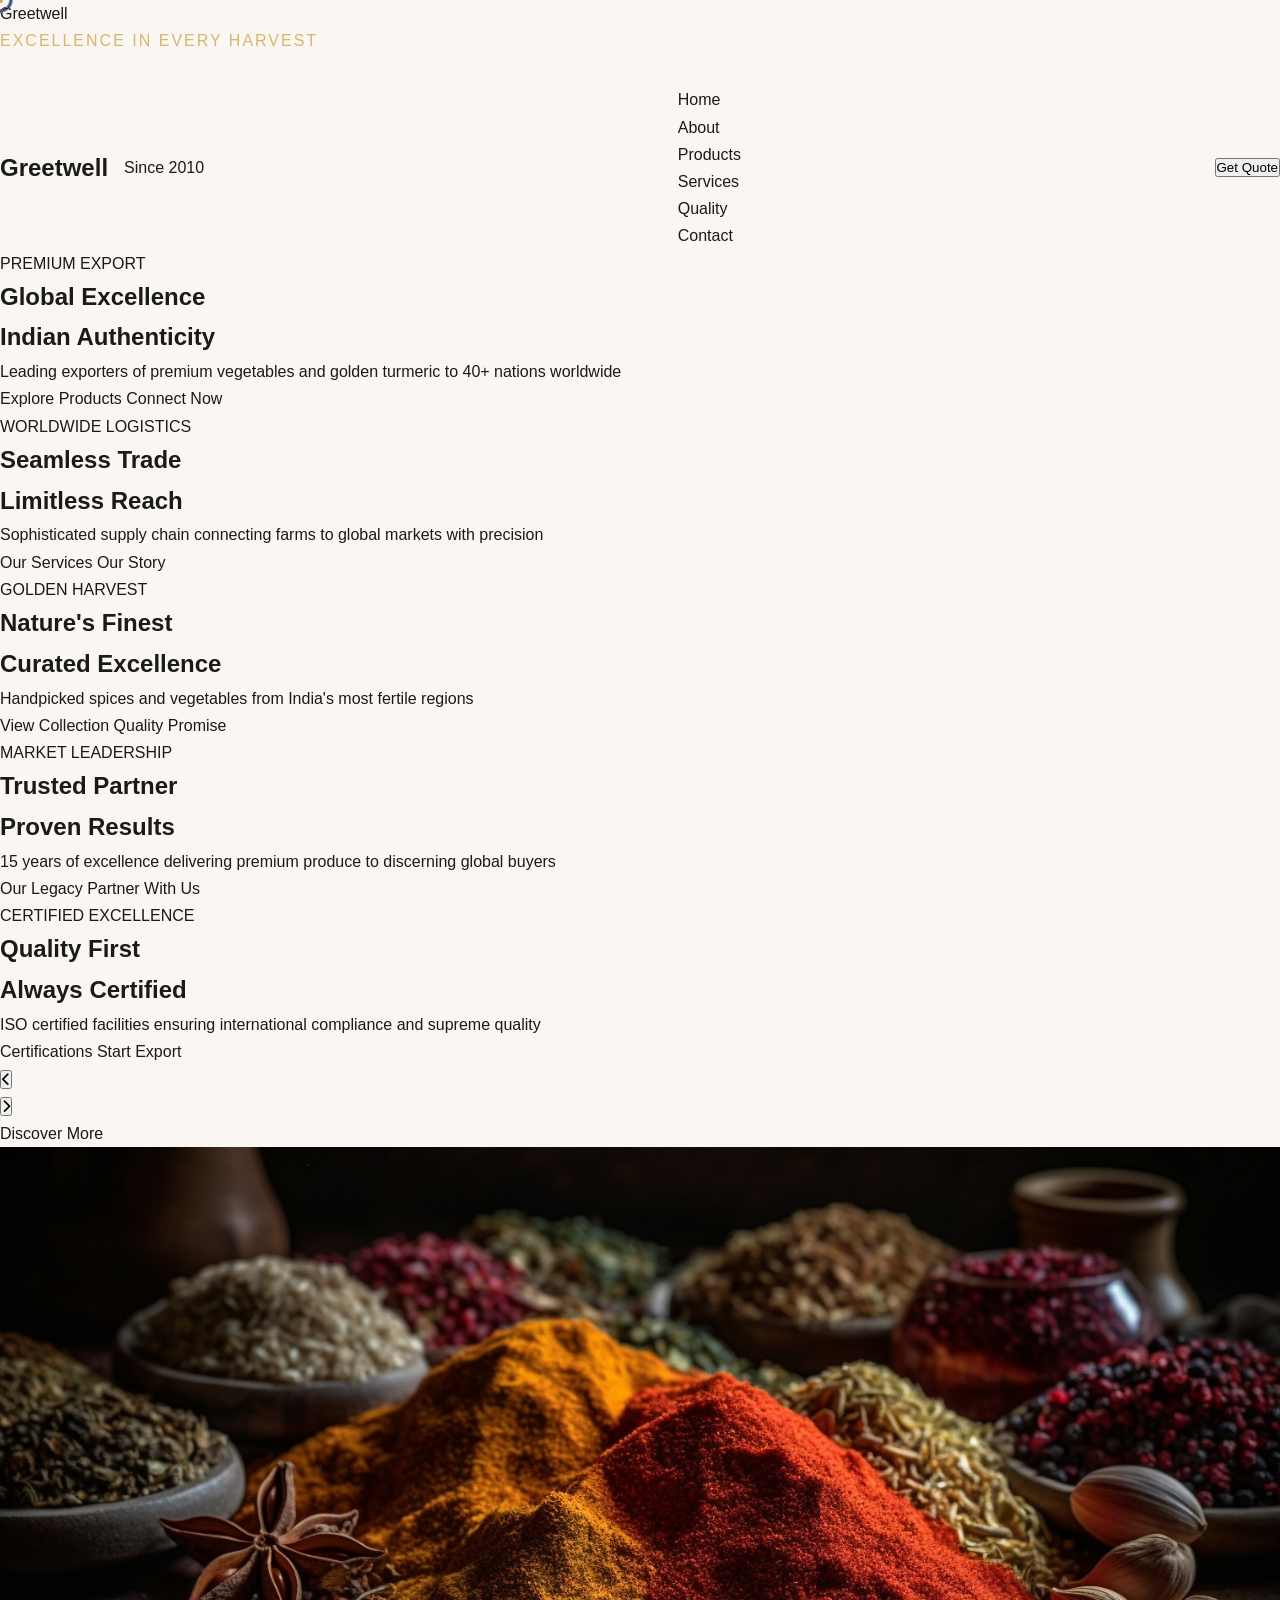
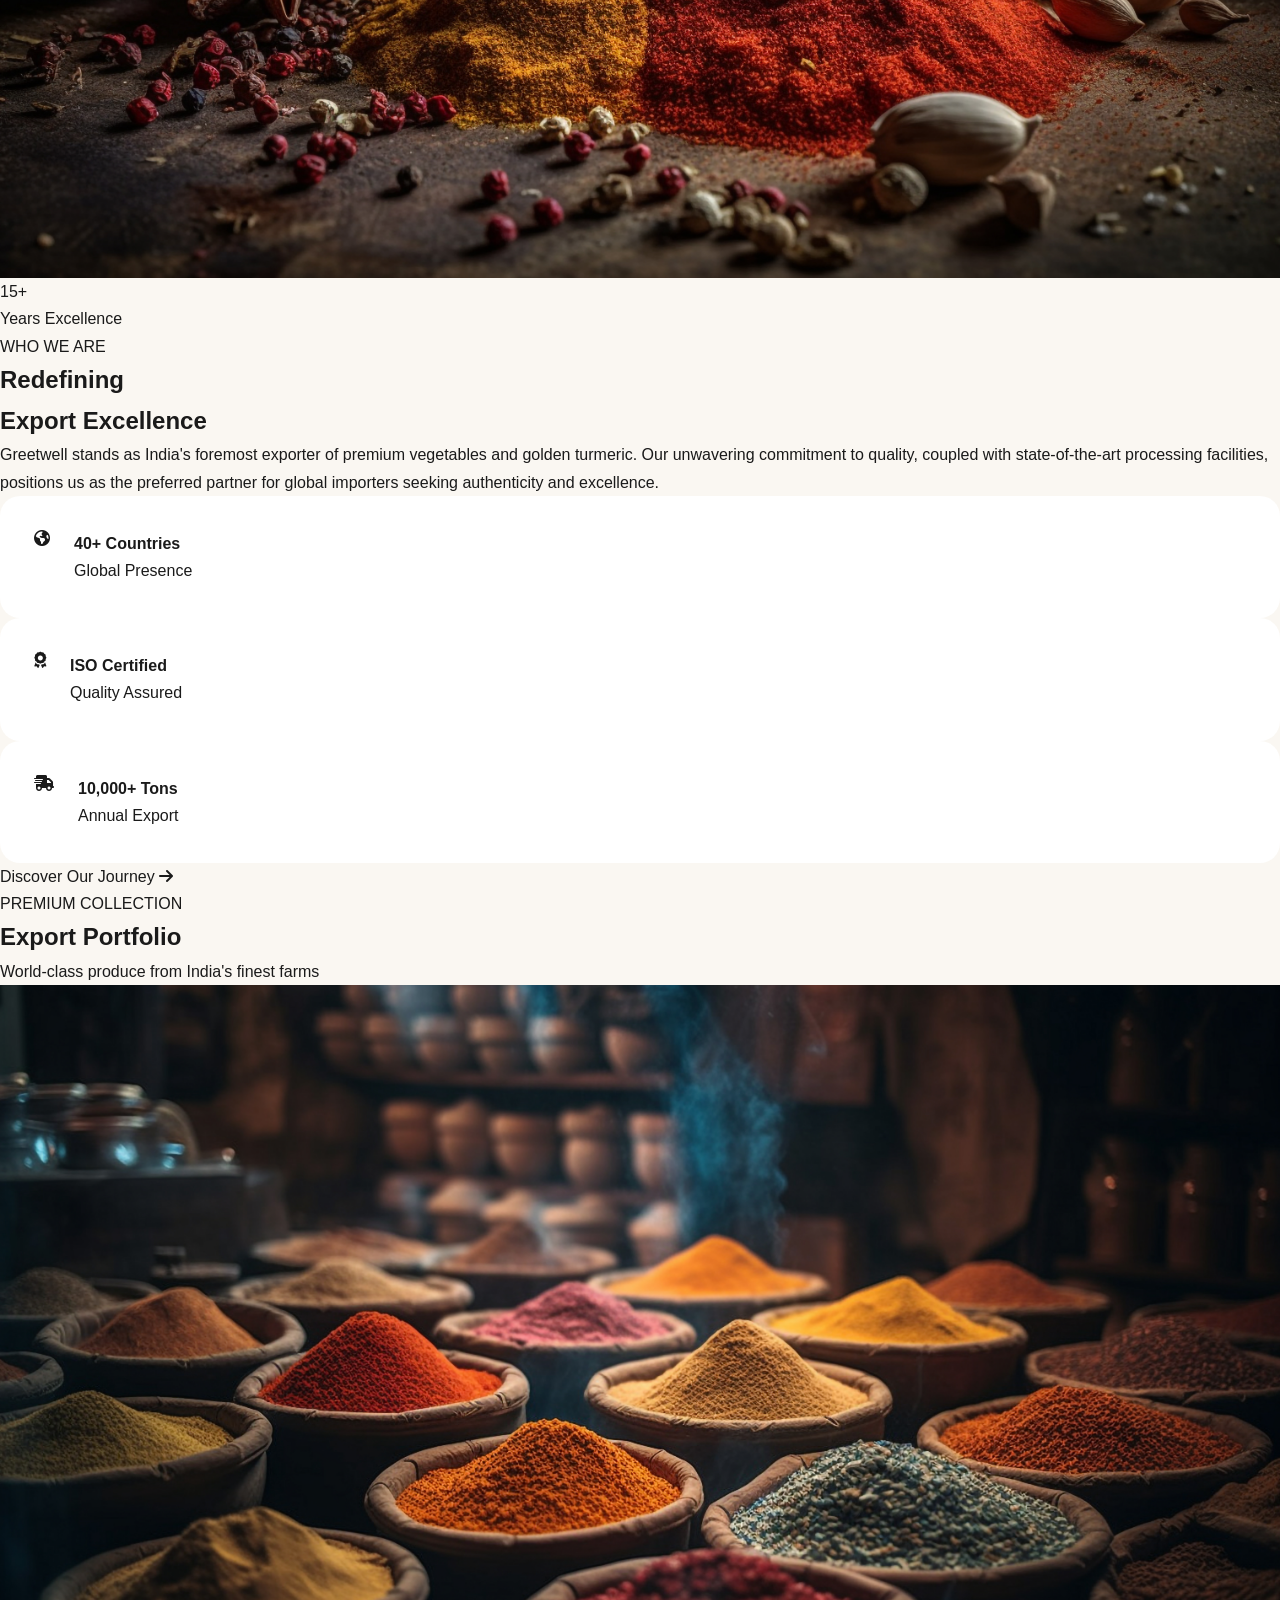
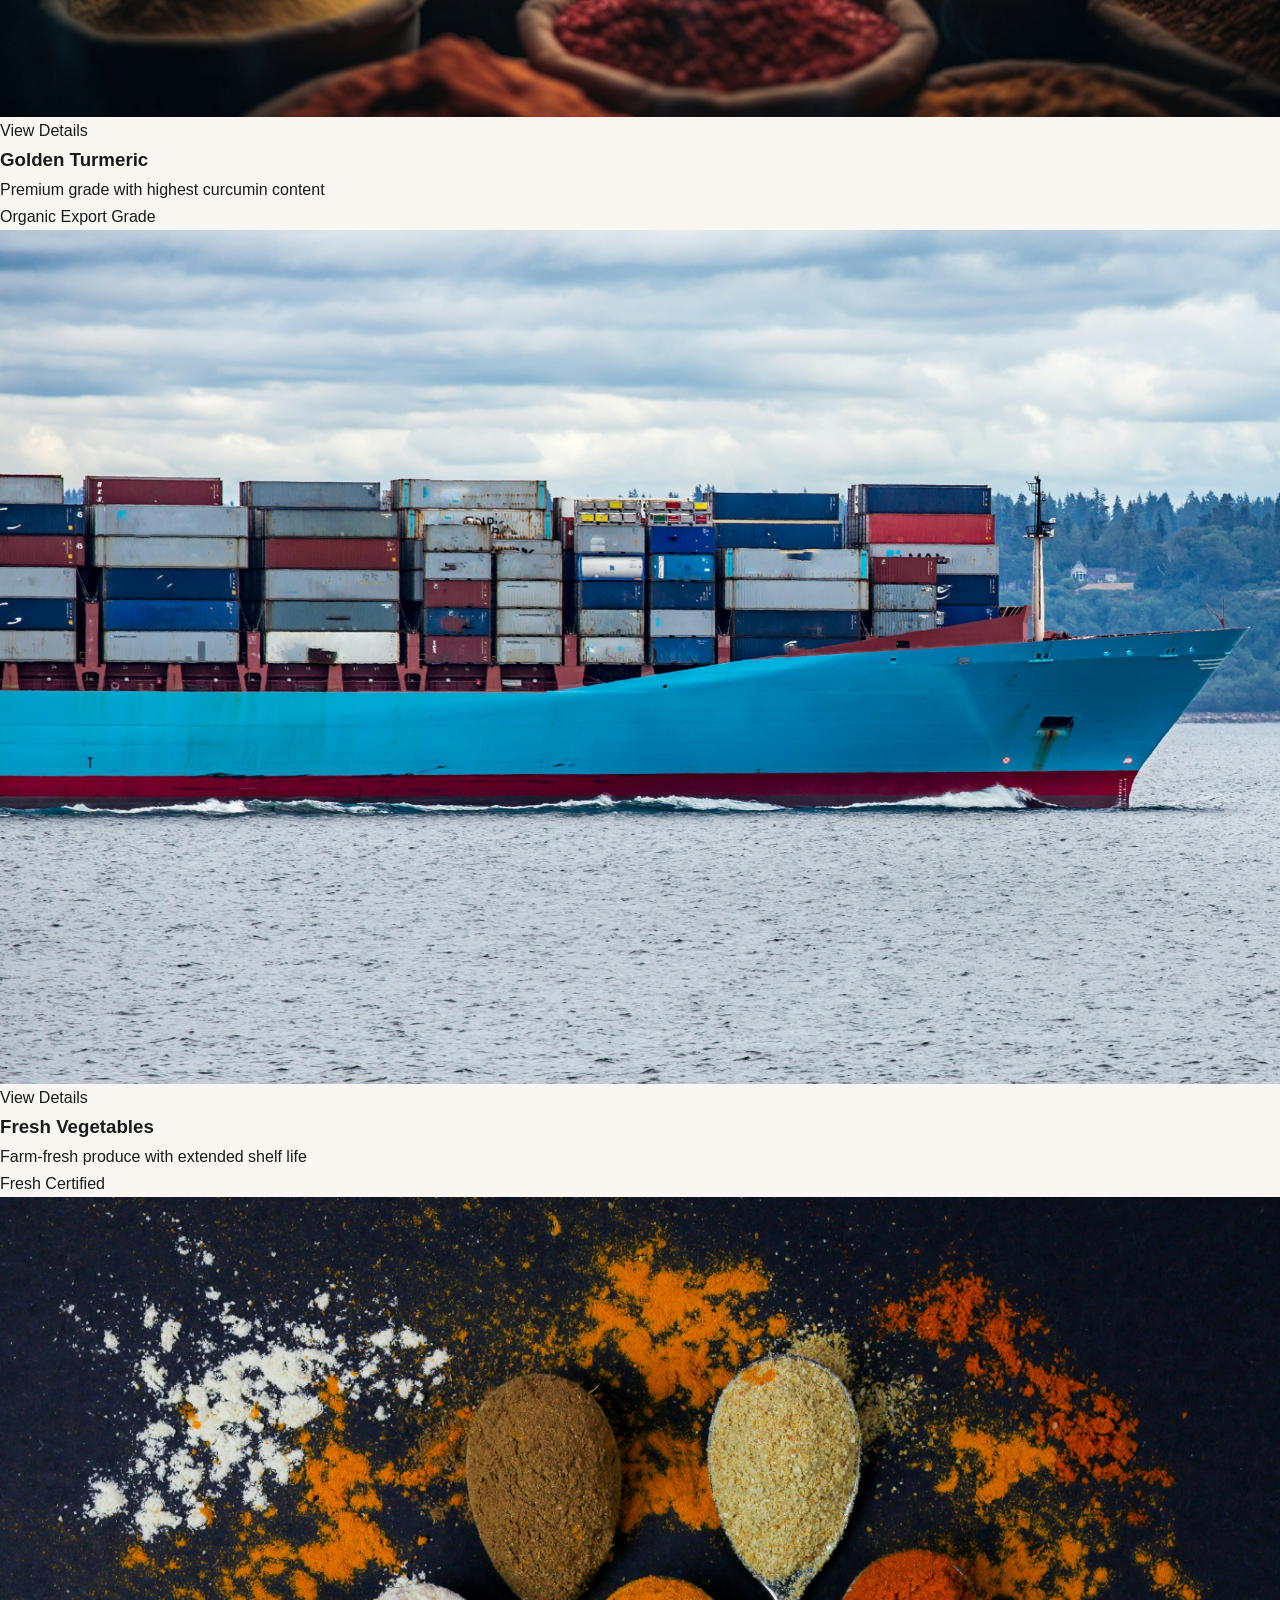
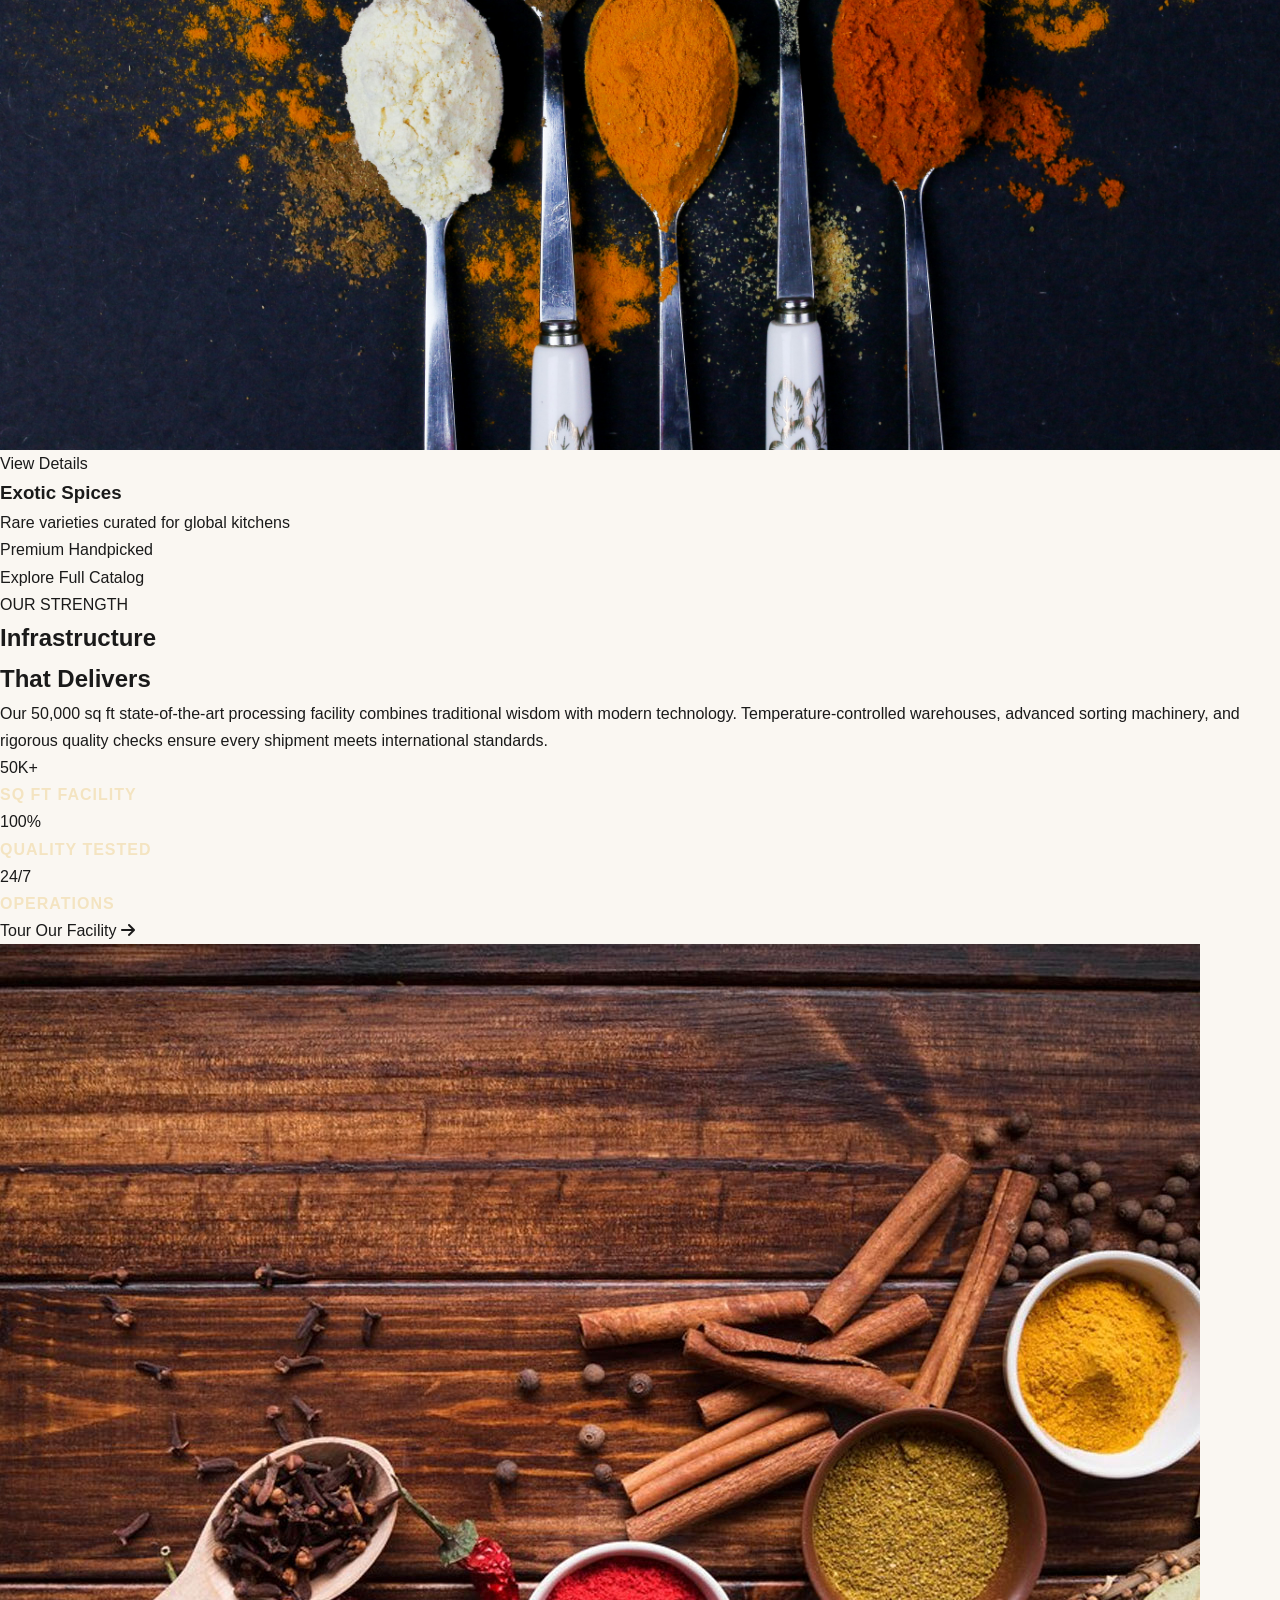
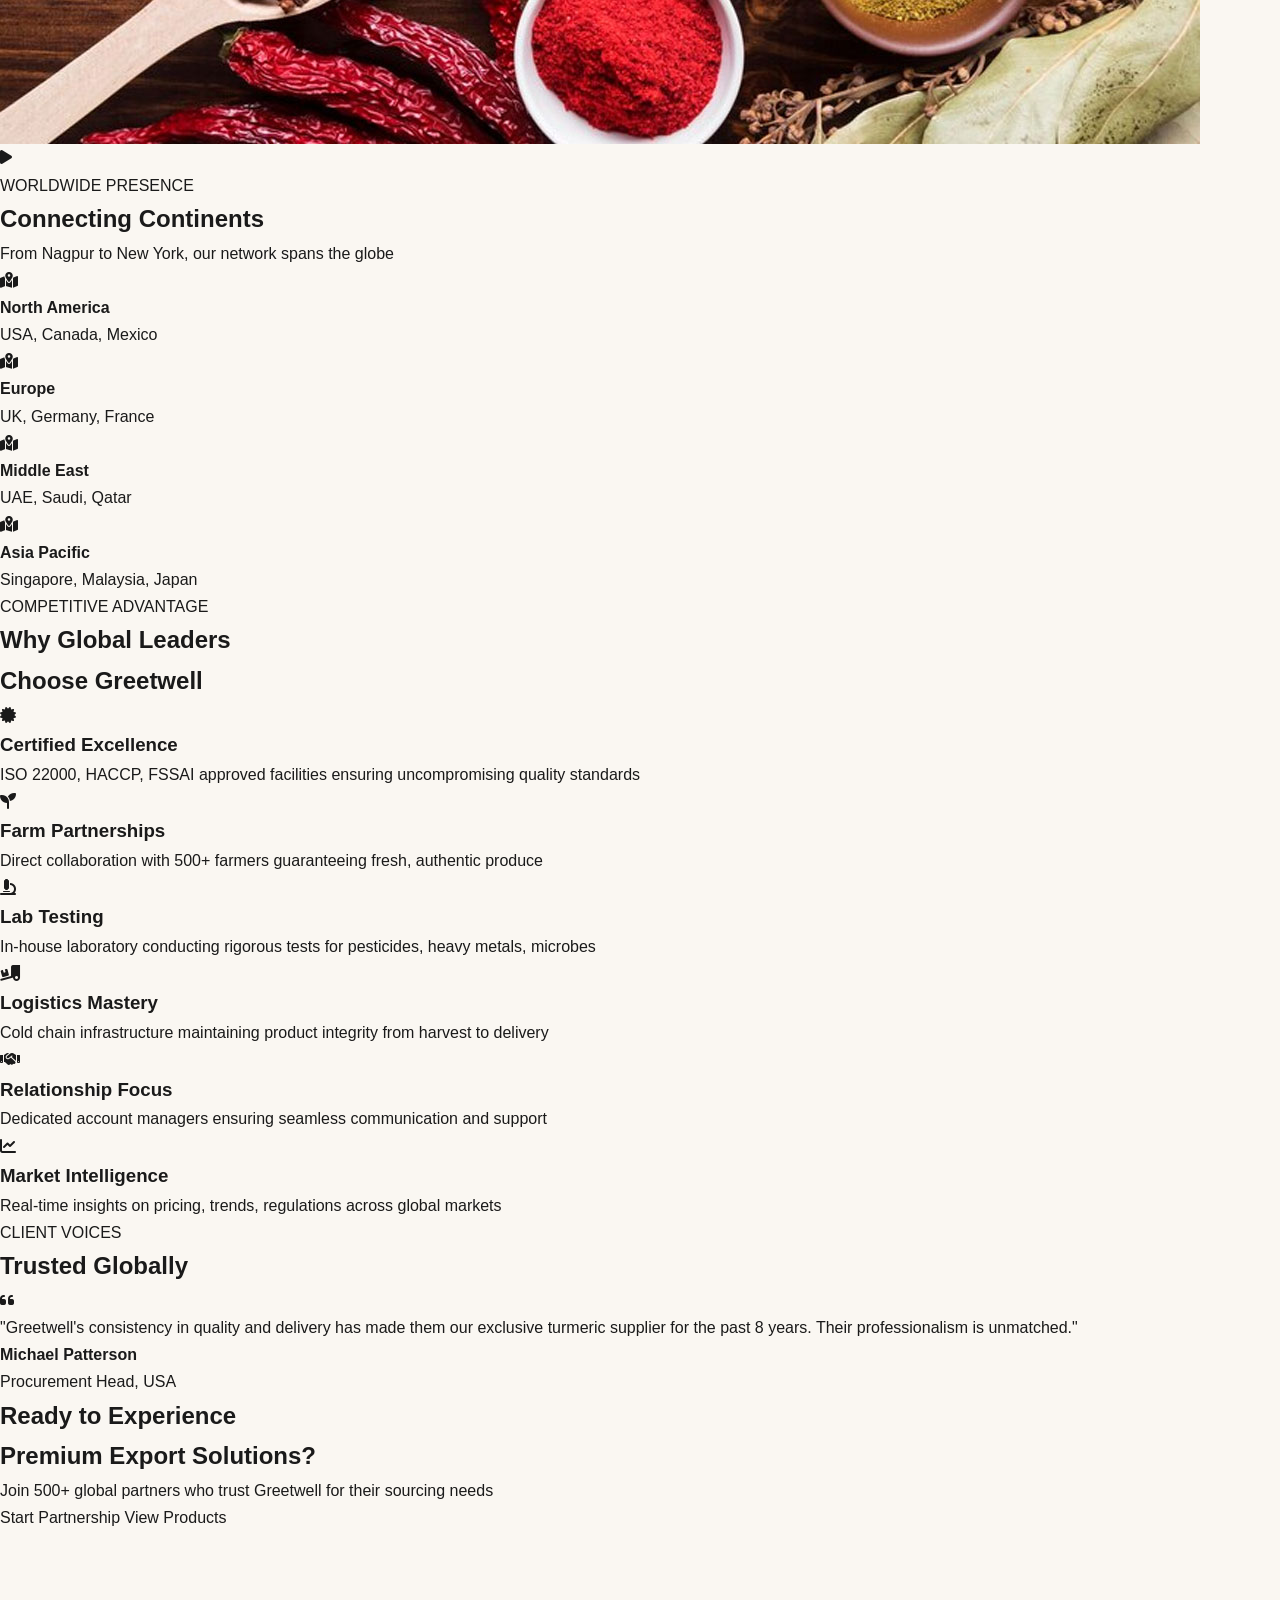
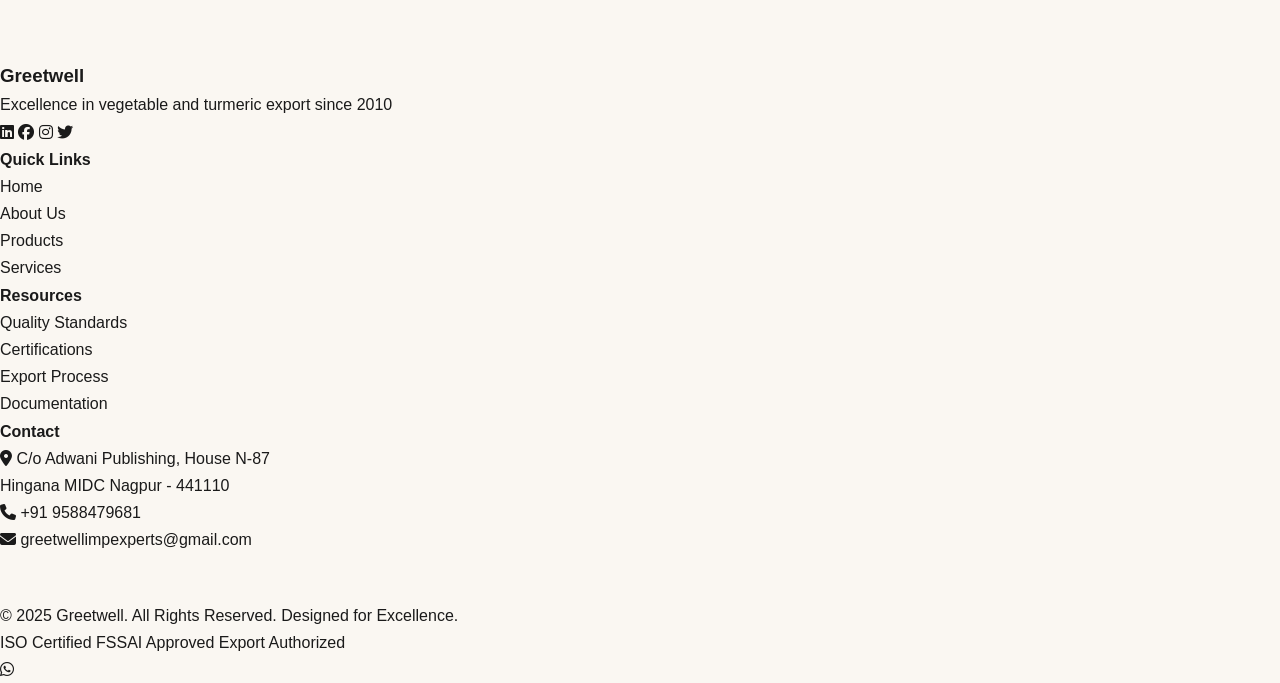
<file: index.html>
<!DOCTYPE html>
<html lang="en">
<head>
    <meta charset="UTF-8">
    <meta name="viewport" content="width=device-width, initial-scale=1.0">
    <title>Greetwell - Premium Vegetables & Turmeric Export</title>
    <link rel="preconnect" href="https://fonts.googleapis.com">
    <link rel="preconnect" href="https://fonts.gstatic.com" crossorigin>
    <link href="https://fonts.googleapis.com/css2?family=Cinzel:wght@400;500;600;700;800;900&family=Raleway:wght@200;300;400;500;600;700;800;900&family=Libre+Baskerville:wght@400;700&family=Philosopher:wght@400;700&display=swap" rel="stylesheet">
    <link rel="stylesheet" href="https://cdnjs.cloudflare.com/ajax/libs/font-awesome/6.4.0/css/all.min.css">
    <link rel="stylesheet" href="style.css">
</head>
<body>

    <!-- Elegant Preloader -->
    <div class="elegant-preloader">
        <div class="preloader-ring"></div>
        <div class="preloader-logo">Greetwell</div>
        <div class="preloader-tagline">Excellence in Every Harvest</div>
    </div>

    <!-- Premium Navigation -->
    <nav class="premium-nav">
        <div class="nav-wrapper">
            <div class="brand-logo">
                <h1>Greetwell</h1>
                <span class="logo-accent">Since 2010</span>
            </div>

            <ul class="main-navigation">
                <li><a href="index.html" class="nav-item active">Home</a></li>
                <li><a href="about.html" class="nav-item">About</a></li>
                <li><a href="products.html" class="nav-item">Products</a></li>
                <li><a href="services.html" class="nav-item">Services</a></li>
                <li><a href="quality.html" class="nav-item">Quality</a></li>
                <li><a href="contact.html" class="nav-item">Contact</a></li>
            </ul>

            <div class="nav-actions">
                <button class="quote-btn">Get Quote</button>
                <div class="menu-toggle">
                    <span></span>
                    <span></span>
                    <span></span>
                </div>
            </div>
        </div>
    </nav>

    <!-- Hero Section with Auto-Zoom Slider -->
    <section class="hero-master">
        <div class="hero-slides-container">
            <div class="hero-slide active" data-slide="1">
                <div class="slide-bg" style="background-image: url('image1.jpg');"></div>
                <div class="hero-overlay"></div>
                <div class="hero-content-box">
                    <div class="hero-label">PREMIUM EXPORT</div>
                    <h1 class="hero-headline">Global Excellence<br>Indian Authenticity</h1>
                    <p class="hero-subline">Leading exporters of premium vegetables and golden turmeric to 40+ nations worldwide</p>
                    <div class="hero-cta">
                        <a href="products.html" class="btn-primary">Explore Products</a>
                        <a href="contact.html" class="btn-outline">Connect Now</a>
                    </div>
                </div>
            </div>

            <div class="hero-slide" data-slide="2">
                <div class="slide-bg" style="background-image: url('image2.jpg');"></div>
                <div class="hero-overlay"></div>
                <div class="hero-content-box">
                    <div class="hero-label">WORLDWIDE LOGISTICS</div>
                    <h1 class="hero-headline">Seamless Trade<br>Limitless Reach</h1>
                    <p class="hero-subline">Sophisticated supply chain connecting farms to global markets with precision</p>
                    <div class="hero-cta">
                        <a href="services.html" class="btn-primary">Our Services</a>
                        <a href="about.html" class="btn-outline">Our Story</a>
                    </div>
                </div>
            </div>

            <div class="hero-slide" data-slide="3">
                <div class="slide-bg" style="background-image: url('image3.jpg');"></div>
                <div class="hero-overlay"></div>
                <div class="hero-content-box">
                    <div class="hero-label">GOLDEN HARVEST</div>
                    <h1 class="hero-headline">Nature's Finest<br>Curated Excellence</h1>
                    <p class="hero-subline">Handpicked spices and vegetables from India's most fertile regions</p>
                    <div class="hero-cta">
                        <a href="products.html" class="btn-primary">View Collection</a>
                        <a href="quality.html" class="btn-outline">Quality Promise</a>
                    </div>
                </div>
            </div>

            <div class="hero-slide" data-slide="4">
                <div class="slide-bg" style="background-image: url('image4.jpg');"></div>
                <div class="hero-overlay"></div>
                <div class="hero-content-box">
                    <div class="hero-label">MARKET LEADERSHIP</div>
                    <h1 class="hero-headline">Trusted Partner<br>Proven Results</h1>
                    <p class="hero-subline">15 years of excellence delivering premium produce to discerning global buyers</p>
                    <div class="hero-cta">
                        <a href="about.html" class="btn-primary">Our Legacy</a>
                        <a href="contact.html" class="btn-outline">Partner With Us</a>
                    </div>
                </div>
            </div>

            <div class="hero-slide" data-slide="5">
                <div class="slide-bg" style="background-image: url('image5.jpg');"></div>
                <div class="hero-overlay"></div>
                <div class="hero-content-box">
                    <div class="hero-label">CERTIFIED EXCELLENCE</div>
                    <h1 class="hero-headline">Quality First<br>Always Certified</h1>
                    <p class="hero-subline">ISO certified facilities ensuring international compliance and supreme quality</p>
                    <div class="hero-cta">
                        <a href="quality.html" class="btn-primary">Certifications</a>
                        <a href="contact.html" class="btn-outline">Start Export</a>
                    </div>
                </div>
            </div>
        </div>

        <div class="hero-controls">
            <button class="hero-control prev"><i class="fas fa-chevron-left"></i></button>
            <div class="slide-indicators"></div>
            <button class="hero-control next"><i class="fas fa-chevron-right"></i></button>
        </div>

        <div class="scroll-discover">
            <span>Discover More</span>
            <div class="scroll-arrow"></div>
        </div>
    </section>

    <!-- Split Section: Image + Text -->
    <section class="split-section left-image">
        <div class="split-image" data-aos="fade-right">
            <img src="image1.jpg" alt="Premium Spices">
            <div class="image-float-badge">
                <div class="badge-number">15+</div>
                <div class="badge-text">Years Excellence</div>
            </div>
        </div>
        <div class="split-content" data-aos="fade-left">
            <div class="section-badge">WHO WE ARE</div>
            <h2 class="section-massive-title">Redefining<br>Export Excellence</h2>
            <div class="divider-line"></div>
            <p class="powerful-text">Greetwell stands as India's foremost exporter of premium vegetables and golden turmeric. Our unwavering commitment to quality, coupled with state-of-the-art processing facilities, positions us as the preferred partner for global importers seeking authenticity and excellence.</p>
            <div class="feature-highlights">
                <div class="highlight-item">
                    <i class="fas fa-globe-americas"></i>
                    <div>
                        <h4>40+ Countries</h4>
                        <span>Global Presence</span>
                    </div>
                </div>
                <div class="highlight-item">
                    <i class="fas fa-award"></i>
                    <div>
                        <h4>ISO Certified</h4>
                        <span>Quality Assured</span>
                    </div>
                </div>
                <div class="highlight-item">
                    <i class="fas fa-shipping-fast"></i>
                    <div>
                        <h4>10,000+ Tons</h4>
                        <span>Annual Export</span>
                    </div>
                </div>
            </div>
            <a href="about.html" class="btn-arrow">Discover Our Journey <i class="fas fa-arrow-right"></i></a>
        </div>
    </section>

    <!-- Luxury Product Showcase -->
    <section class="luxury-showcase">
        <div class="showcase-header" data-aos="fade-up">
            <div class="section-badge">PREMIUM COLLECTION</div>
            <h2 class="section-massive-title">Export Portfolio</h2>
            <div class="divider-line center"></div>
            <p class="showcase-subtitle">World-class produce from India's finest farms</p>
        </div>

        <div class="luxury-grid">
            <div class="luxury-card" data-aos="zoom-in" data-aos-delay="100">
                <div class="luxury-card-image">
                    <img src="image3.jpg" alt="Golden Turmeric">
                    <div class="card-overlay">
                        <a href="products.html" class="overlay-btn">View Details</a>
                    </div>
                </div>
                <div class="luxury-card-content">
                    <h3>Golden Turmeric</h3>
                    <p>Premium grade with highest curcumin content</p>
                    <div class="card-tags">
                        <span>Organic</span>
                        <span>Export Grade</span>
                    </div>
                </div>
            </div>

            <div class="luxury-card" data-aos="zoom-in" data-aos-delay="200">
                <div class="luxury-card-image">
                    <img src="image4.jpg" alt="Fresh Vegetables">
                    <div class="card-overlay">
                        <a href="products.html" class="overlay-btn">View Details</a>
                    </div>
                </div>
                <div class="luxury-card-content">
                    <h3>Fresh Vegetables</h3>
                    <p>Farm-fresh produce with extended shelf life</p>
                    <div class="card-tags">
                        <span>Fresh</span>
                        <span>Certified</span>
                    </div>
                </div>
            </div>

            <div class="luxury-card" data-aos="zoom-in" data-aos-delay="300">
                <div class="luxury-card-image">
                    <img src="image5.jpg" alt="Exotic Spices">
                    <div class="card-overlay">
                        <a href="products.html" class="overlay-btn">View Details</a>
                    </div>
                </div>
                <div class="luxury-card-content">
                    <h3>Exotic Spices</h3>
                    <p>Rare varieties curated for global kitchens</p>
                    <div class="card-tags">
                        <span>Premium</span>
                        <span>Handpicked</span>
                    </div>
                </div>
            </div>
        </div>

        <div class="showcase-cta" data-aos="fade-up">
            <a href="products.html" class="btn-primary-large">Explore Full Catalog</a>
        </div>
    </section>

    <!-- Split Section: Text + Video/Image -->
    <section class="split-section right-image dark-bg">
        <div class="split-content" data-aos="fade-right">
            <div class="section-badge light">OUR STRENGTH</div>
            <h2 class="section-massive-title light">Infrastructure<br>That Delivers</h2>
            <div class="divider-line"></div>
            <p class="powerful-text light">Our 50,000 sq ft state-of-the-art processing facility combines traditional wisdom with modern technology. Temperature-controlled warehouses, advanced sorting machinery, and rigorous quality checks ensure every shipment meets international standards.</p>
            <div class="stats-impressive">
                <div class="stat-box">
                    <div class="stat-value">50K+</div>
                    <div class="stat-label">Sq Ft Facility</div>
                </div>
                <div class="stat-box">
                    <div class="stat-value">100%</div>
                    <div class="stat-label">Quality Tested</div>
                </div>
                <div class="stat-box">
                    <div class="stat-value">24/7</div>
                    <div class="stat-label">Operations</div>
                </div>
            </div>
            <a href="about.html" class="btn-arrow light">Tour Our Facility <i class="fas fa-arrow-right"></i></a>
        </div>
        <div class="split-image" data-aos="fade-left">
            <img src="image2.jpg" alt="Our Facility">
            <div class="video-play-btn">
                <i class="fas fa-play"></i>
            </div>
        </div>
    </section>

    <!-- Global Reach Section -->
    <section class="global-reach">
        <div class="reach-bg" style="background-image: url('image4.jpg');"></div>
        <div class="reach-overlay"></div>
        <div class="reach-content" data-aos="fade-up">
            <div class="section-badge light">WORLDWIDE PRESENCE</div>
            <h2 class="section-massive-title light">Connecting Continents</h2>
            <div class="divider-line center"></div>
            <p class="reach-description">From Nagpur to New York, our network spans the globe</p>

            <div class="continents-served">
                <div class="continent-item" data-aos="fade-up" data-aos-delay="100">
                    <i class="fas fa-map-marked-alt"></i>
                    <h4>North America</h4>
                    <span>USA, Canada, Mexico</span>
                </div>
                <div class="continent-item" data-aos="fade-up" data-aos-delay="200">
                    <i class="fas fa-map-marked-alt"></i>
                    <h4>Europe</h4>
                    <span>UK, Germany, France</span>
                </div>
                <div class="continent-item" data-aos="fade-up" data-aos-delay="300">
                    <i class="fas fa-map-marked-alt"></i>
                    <h4>Middle East</h4>
                    <span>UAE, Saudi, Qatar</span>
                </div>
                <div class="continent-item" data-aos="fade-up" data-aos-delay="400">
                    <i class="fas fa-map-marked-alt"></i>
                    <h4>Asia Pacific</h4>
                    <span>Singapore, Malaysia, Japan</span>
                </div>
            </div>
        </div>
    </section>

    <!-- Why Choose Us Section -->
    <section class="why-choose">
        <div class="why-header" data-aos="fade-up">
            <div class="section-badge">COMPETITIVE ADVANTAGE</div>
            <h2 class="section-massive-title">Why Global Leaders<br>Choose Greetwell</h2>
            <div class="divider-line center"></div>
        </div>

        <div class="advantages-grid">
            <div class="advantage-card" data-aos="flip-left" data-aos-delay="100">
                <div class="advantage-icon">
                    <i class="fas fa-certificate"></i>
                </div>
                <h3>Certified Excellence</h3>
                <p>ISO 22000, HACCP, FSSAI approved facilities ensuring uncompromising quality standards</p>
            </div>

            <div class="advantage-card" data-aos="flip-left" data-aos-delay="200">
                <div class="advantage-icon">
                    <i class="fas fa-seedling"></i>
                </div>
                <h3>Farm Partnerships</h3>
                <p>Direct collaboration with 500+ farmers guaranteeing fresh, authentic produce</p>
            </div>

            <div class="advantage-card" data-aos="flip-left" data-aos-delay="300">
                <div class="advantage-icon">
                    <i class="fas fa-microscope"></i>
                </div>
                <h3>Lab Testing</h3>
                <p>In-house laboratory conducting rigorous tests for pesticides, heavy metals, microbes</p>
            </div>

            <div class="advantage-card" data-aos="flip-left" data-aos-delay="400">
                <div class="advantage-icon">
                    <i class="fas fa-truck-loading"></i>
                </div>
                <h3>Logistics Mastery</h3>
                <p>Cold chain infrastructure maintaining product integrity from harvest to delivery</p>
            </div>

            <div class="advantage-card" data-aos="flip-left" data-aos-delay="500">
                <div class="advantage-icon">
                    <i class="fas fa-handshake"></i>
                </div>
                <h3>Relationship Focus</h3>
                <p>Dedicated account managers ensuring seamless communication and support</p>
            </div>

            <div class="advantage-card" data-aos="flip-left" data-aos-delay="600">
                <div class="advantage-icon">
                    <i class="fas fa-chart-line"></i>
                </div>
                <h3>Market Intelligence</h3>
                <p>Real-time insights on pricing, trends, regulations across global markets</p>
            </div>
        </div>
    </section>

    <!-- Testimonials Slider -->
    <section class="testimonials-luxury">
        <div class="testimonials-bg" style="background-image: url('image5.jpg');"></div>
        <div class="testimonials-overlay"></div>
        <div class="testimonials-container" data-aos="fade-up">
            <div class="section-badge light">CLIENT VOICES</div>
            <h2 class="section-massive-title light">Trusted Globally</h2>
            <div class="divider-line center"></div>

            <div class="testimonials-slider">
                <div class="testimonial-card active">
                    <div class="quote-icon"><i class="fas fa-quote-left"></i></div>
                    <p class="testimonial-text">"Greetwell's consistency in quality and delivery has made them our exclusive turmeric supplier for the past 8 years. Their professionalism is unmatched."</p>
                    <div class="testimonial-author">
                        <h4>Michael Patterson</h4>
                        <span>Procurement Head, USA</span>
                    </div>
                </div>
            </div>
        </div>
    </section>

    <!-- Call to Action -->
    <section class="cta-master">
        <div class="cta-content" data-aos="zoom-in">
            <h2>Ready to Experience<br>Premium Export Solutions?</h2>
            <p>Join 500+ global partners who trust Greetwell for their sourcing needs</p>
            <div class="cta-buttons">
                <a href="contact.html" class="btn-primary-large">Start Partnership</a>
                <a href="products.html" class="btn-outline-large">View Products</a>
            </div>
        </div>
    </section>

    <!-- Premium Footer -->
    <footer class="premium-footer">
        <div class="footer-main">
            <div class="footer-brand">
                <h3>Greetwell</h3>
                <p>Excellence in vegetable and turmeric export since 2010</p>
                <div class="footer-social">
                    <a href="#"><i class="fab fa-linkedin"></i></a>
                    <a href="#"><i class="fab fa-facebook"></i></a>
                    <a href="#"><i class="fab fa-instagram"></i></a>
                    <a href="#"><i class="fab fa-twitter"></i></a>
                </div>
            </div>

            <div class="footer-links">
                <h4>Quick Links</h4>
                <ul>
                    <li><a href="index.html">Home</a></li>
                    <li><a href="about.html">About Us</a></li>
                    <li><a href="products.html">Products</a></li>
                    <li><a href="services.html">Services</a></li>
                </ul>
            </div>

            <div class="footer-links">
                <h4>Resources</h4>
                <ul>
                    <li><a href="quality.html">Quality Standards</a></li>
                    <li><a href="#">Certifications</a></li>
                    <li><a href="#">Export Process</a></li>
                    <li><a href="#">Documentation</a></li>
                </ul>
            </div>

            <div class="footer-contact">
                <h4>Contact</h4>
                <p><i class="fas fa-map-marker-alt"></i> C/o Adwani Publishing, House N-87<br>Hingana MIDC Nagpur - 441110</p>
                <p><i class="fas fa-phone"></i> +91 9588479681</p>
                <p><i class="fas fa-envelope"></i> greetwellimpexperts@gmail.com</p>
            </div>
        </div>

        <div class="footer-bottom">
            <p>&copy; 2025 Greetwell. All Rights Reserved. Designed for Excellence.</p>
            <div class="footer-badges">
                <span class="badge-item">ISO Certified</span>
                <span class="badge-item">FSSAI Approved</span>
                <span class="badge-item">Export Authorized</span>
            </div>
        </div>
    </footer>

    <!-- WhatsApp Float -->
    <a href="https://wa.me/919588479681" class="whatsapp-luxury" target="_blank">
        <i class="fab fa-whatsapp"></i>
    </a>

    <script src="script.js"></script>
</body>
</html>
</file>
<file: style.css>
/* ==========================================
   GREETWELL GROUP - COMPLETE LUXURY CSS
   All Pages Included (Home, About, Products, Services, Contact)
   ========================================== */

/* ========== RESET & BASE ========== */
* {
    margin: 0;
    padding: 0;
    box-sizing: border-box;
}

:root {
    /* Ultimate Luxury Color Palette */
    --primary-dark: #1a2f1a;
    --primary-green: #2d4a2d;
    --accent-green: #4a7c59;
    --forest-green: #3d5a45;
    
    --gold-primary: #c9a961;
    --gold-light: #d4b76a;
    --gold-dark: #b8954d;
    --gold-metallic: #f4e4c1;
    
    --cream: #faf7f2;
    --cream-dark: #f5f0e8;
    --ivory: #fffff0;
    
    --charcoal: #1a1a1a;
    --charcoal-light: #2d2d2d;
    --slate: #4a4a4a;
    --gray-text: #6a6a6a;
    
    --white: #ffffff;
    --black: #000000;
    
    /* Premium Gradients */
    --gradient-gold: linear-gradient(135deg, #c9a961 0%, #f4e4c1 50%, #c9a961 100%);
    --gradient-green: linear-gradient(135deg, #2d4a2d 0%, #4a7c59 100%);
    --gradient-dark: linear-gradient(135deg, #1a1a1a 0%, #2d2d2d 100%);
    --gradient-luxury: linear-gradient(135deg, #1a2f1a 0%, #2d4a2d 50%, #4a7c59 100%);
    --gradient-overlay: linear-gradient(135deg, rgba(26, 47, 26, 0.95) 0%, rgba(26, 26, 26, 0.92) 100%);
    
    /* Typography */
    --font-display: 'Cinzel', serif;
    --font-heading: 'Playfair Display', serif;
    --font-body: 'Montserrat', sans-serif;
    --font-accent: 'Cormorant Garamond', serif;
    
    /* Transitions */
    --transition-ultra: all 0.6s cubic-bezier(0.19, 1, 0.22, 1);
    --transition-smooth: all 0.4s cubic-bezier(0.4, 0, 0.2, 1);
    --transition-bounce: all 0.5s cubic-bezier(0.68, -0.55, 0.265, 1.55);
    
    /* Shadows */
    --shadow-soft: 0 4px 24px rgba(0, 0, 0, 0.08);
    --shadow-medium: 0 8px 40px rgba(0, 0, 0, 0.12);
    --shadow-heavy: 0 16px 60px rgba(0, 0, 0, 0.16);
    --shadow-gold: 0 8px 32px rgba(201, 169, 97, 0.3);
    --shadow-inset: inset 0 2px 8px rgba(0, 0, 0, 0.1);
}

html {
    scroll-behavior: smooth;
    overflow-x: hidden;
}

body {
    font-family: var(--font-body);
    color: var(--charcoal);
    background: var(--cream);
    line-height: 1.7;
    overflow-x: hidden;
    font-size: 16px;
    -webkit-font-smoothing: antialiased;
    -moz-osx-font-smoothing: grayscale;
}

.container {
    max-width: 1400px;
    margin: 0 auto;
    padding: 0 3rem;
}

.container-wide {
    max-width: 1600px;
    margin: 0 auto;
    padding: 0 3rem;
}

img {
    max-width: 100%;
    height: auto;
    display: block;
}

a {
    text-decoration: none;
    color: inherit;
    transition: var(--transition-smooth);
}

ul {
    list-style: none;
}

.text-center {
    text-align: center;
}

/* ========== LUXURY PRELOADER ========== */
.luxury-preloader {
    position: fixed;
    top: 0;
    left: 0;
    width: 100%;
    height: 100%;
    background: var(--gradient-dark);
    display: flex;
    align-items: center;
    justify-content: center;
    z-index: 10000;
    transition: opacity 0.8s ease, visibility 0.8s ease;
}

.luxury-preloader.fade-out {
    opacity: 0;
    visibility: hidden;
}

.preloader-inner {
    text-align: center;
}

.luxury-spinner {
    position: relative;
    width: 120px;
    height: 120px;
    margin: 0 auto 2rem;
}

.spinner-ring {
    position: absolute;
    width: 100%;
    height: 100%;
    border: 3px solid transparent;
    border-top-color: var(--gold-primary);
    border-radius: 50%;
    animation: spinRing 1.5s cubic-bezier(0.5, 0, 0.5, 1) infinite;
}

.spinner-ring:nth-child(2) {
    border-top-color: var(--gold-light);
    animation-delay: -0.5s;
    width: 85%;
    height: 85%;
    top: 7.5%;
    left: 7.5%;
}

.spinner-ring:nth-child(3) {
    border-top-color: var(--gold-metallic);
    animation-delay: -1s;
    width: 70%;
    height: 70%;
    top: 15%;
    left: 15%;
}

@keyframes spinRing {
    0% { transform: rotate(0deg); }
    100% { transform: rotate(360deg); }
}

.preloader-brand {
    font-family: var(--font-display);
    font-size: 2.5rem;
    color: var(--white);
    margin-bottom: 1rem;
    display: flex;
    align-items: center;
    justify-content: center;
    gap: 1rem;
    animation: fadeInUp 0.8s ease;
}

.preloader-brand i {
    color: var(--gold-primary);
    font-size: 2rem;
}

.preloader-brand span {
    color: var(--gold-primary);
}

.preloader-tagline {
    color: var(--gold-light);
    font-size: 1rem;
    letter-spacing: 2px;
    text-transform: uppercase;
    margin-bottom: 2rem;
    animation: fadeInUp 1s ease;
}

.loading-bar {
    width: 250px;
    height: 3px;
    background: rgba(255, 255, 255, 0.1);
    border-radius: 10px;
    overflow: hidden;
    margin: 0 auto;
}

.loading-progress {
    height: 100%;
    background: var(--gradient-gold);
    width: 0%;
    transition: width 0.3s ease;
}

/* ========== LUXURY NAVBAR ========== */
.luxury-navbar {
    position: fixed;
    top: 0;
    left: 0;
    width: 100%;
    z-index: 9999;
    padding: 1.5rem 0;
    transition: var(--transition-smooth);
}

.navbar-background {
    position: absolute;
    top: 0;
    left: 0;
    width: 100%;
    height: 100%;
    background: transparent;
    backdrop-filter: blur(0px);
    transition: var(--transition-smooth);
    z-index: -1;
}

.luxury-navbar.scrolled .navbar-background {
    background: rgba(255, 255, 255, 0.95);
    backdrop-filter: blur(20px);
    box-shadow: var(--shadow-soft);
}

.luxury-navbar.scrolled {
    padding: 1rem 0;
}

.nav-wrapper {
    display: flex;
    justify-content: space-between;
    align-items: center;
}

.brand-logo {
    display: flex;
    align-items: center;
    gap: 1rem;
}

.logo-icon {
    width: 50px;
    height: 50px;
    background: var(--gradient-gold);
    border-radius: 50%;
    display: flex;
    align-items: center;
    justify-content: center;
    font-size: 1.5rem;
    color: var(--charcoal);
    box-shadow: var(--shadow-gold);
    animation: rotateGlow 4s ease-in-out infinite;
}

@keyframes rotateGlow {
    0%, 100% { transform: rotate(0deg) scale(1); }
    50% { transform: rotate(15deg) scale(1.05); }
}

.logo-text h1 {
    font-family: var(--font-display);
    font-size: 1.75rem;
    font-weight: 700;
    color: var(--white);
    letter-spacing: 1px;
    line-height: 1;
    margin-bottom: 0.25rem;
}

.luxury-navbar.scrolled .logo-text h1 {
    color: var(--charcoal);
}

.gold-text {
    color: var(--gold-primary);
}

.logo-subtitle {
    font-size: 0.75rem;
    color: var(--gold-light);
    letter-spacing: 2px;
    text-transform: uppercase;
    font-weight: 600;
}

.luxury-nav-menu {
    display: flex;
    gap: 3rem;
    align-items: center;
}

.nav-link {
    font-size: 0.95rem;
    font-weight: 600;
    color: var(--white);
    text-transform: uppercase;
    letter-spacing: 1px;
    position: relative;
    padding: 0.5rem 0;
}

.luxury-navbar.scrolled .nav-link {
    color: var(--charcoal);
}

.nav-link::before {
    content: '';
    position: absolute;
    bottom: 0;
    left: 0;
    width: 0;
    height: 3px;
    background: var(--gradient-gold);
    transition: var(--transition-smooth);
    border-radius: 2px;
}

.nav-link:hover::before,
.nav-link.active::before {
    width: 100%;
}

.nav-actions {
    display: flex;
}

.btn-gold-premium {
    display: inline-flex;
    align-items: center;
    gap: 0.75rem;
    padding: 1rem 2rem;
    background: var(--gradient-gold);
    color: var(--charcoal);
    font-weight: 700;
    font-size: 0.9rem;
    text-transform: uppercase;
    letter-spacing: 1px;
    border-radius: 50px;
    box-shadow: var(--shadow-gold);
    transition: var(--transition-bounce);
}

.btn-gold-premium:hover {
    transform: translateY(-3px);
    box-shadow: 0 12px 40px rgba(201, 169, 97, 0.5);
}

.luxury-hamburger {
    display: none;
    flex-direction: column;
    gap: 6px;
    cursor: pointer;
    z-index: 10001;
}

.luxury-hamburger span {
    width: 30px;
    height: 3px;
    background: var(--white);
    transition: var(--transition-smooth);
    border-radius: 3px;
}

.luxury-navbar.scrolled .luxury-hamburger span {
    background: var(--charcoal);
}

/* ========== HOME PAGE - ULTIMATE HERO ========== */
.ultimate-hero {
    position: relative;
    min-height: 100vh;
    display: flex;
    align-items: center;
    justify-content: center;
    overflow: hidden;
    background: var(--charcoal);
}

.hero-video-wrapper {
    position: absolute;
    top: 0;
    left: 0;
    width: 100%;
    height: 100%;
    z-index: 0;
}

.hero-video-bg {
    width: 100%;
    height: 100%;
    object-fit: cover;
}

.hero-gradient-overlay {
    position: absolute;
    top: 0;
    left: 0;
    width: 100%;
    height: 100%;
    background: linear-gradient(135deg, rgba(26, 47, 26, 0.92) 0%, rgba(26, 26, 26, 0.88) 50%, rgba(45, 74, 45, 0.90) 100%);
    z-index: 1;
}

.hero-bg-elements {
    position: absolute;
    top: 0;
    left: 0;
    width: 100%;
    height: 100%;
    z-index: 2;
    overflow: hidden;
}

.floating-element {
    position: absolute;
    background: radial-gradient(circle, rgba(201, 169, 97, 0.15) 0%, transparent 70%);
    border-radius: 50%;
    animation: floatElement 15s ease-in-out infinite;
}

.element-1 {
    width: 400px;
    height: 400px;
    top: -10%;
    left: -5%;
    animation-delay: 0s;
}

.element-2 {
    width: 300px;
    height: 300px;
    top: 60%;
    right: -5%;
    animation-delay: -5s;
}

.element-3 {
    width: 250px;
    height: 250px;
    bottom: 10%;
    left: 10%;
    animation-delay: -10s;
}

.element-4 {
    width: 200px;
    height: 200px;
    top: 30%;
    right: 15%;
    animation-delay: -7s;
}

.element-5 {
    width: 150px;
    height: 150px;
    bottom: 30%;
    right: 30%;
    animation-delay: -12s;
}

@keyframes floatElement {
    0%, 100% {
        transform: translate(0, 0) scale(1);
        opacity: 0.3;
    }
    33% {
        transform: translate(50px, -50px) scale(1.1);
        opacity: 0.5;
    }
    66% {
        transform: translate(-30px, 30px) scale(0.9);
        opacity: 0.4;
    }
}

.luxury-particles {
    position: absolute;
    top: 0;
    left: 0;
    width: 100%;
    height: 100%;
    z-index: 2;
    pointer-events: none;
}

.hero-content-ultimate {
    position: relative;
    z-index: 3;
    width: 100%;
    padding: 10rem 0 5rem;
    text-align: center;
    color: var(--white);
}

.hero-premium-badge {
    display: inline-flex;
    align-items: center;
    gap: 1rem;
    padding: 1rem 2.5rem;
    background: rgba(201, 169, 97, 0.15);
    backdrop-filter: blur(15px);
    border: 2px solid rgba(201, 169, 97, 0.4);
    border-radius: 50px;
    font-weight: 700;
    letter-spacing: 1.5px;
    text-transform: uppercase;
    font-size: 0.9rem;
    margin-bottom: 3rem;
    box-shadow: var(--shadow-gold);
    animation: pulseGlow 3s ease-in-out infinite;
}

@keyframes pulseGlow {
    0%, 100% {
        box-shadow: 0 0 20px rgba(201, 169, 97, 0.3);
        transform: scale(1);
    }
    50% {
        box-shadow: 0 0 40px rgba(201, 169, 97, 0.5);
        transform: scale(1.03);
    }
}

.hero-premium-badge i {
    font-size: 1.5rem;
    color: var(--gold-primary);
}

.hero-title-ultimate {
    font-family: var(--font-display);
    font-size: 6rem;
    font-weight: 900;
    line-height: 1.1;
    margin-bottom: 2rem;
    letter-spacing: 2px;
    text-shadow: 4px 4px 40px rgba(0, 0, 0, 0.6);
}

.title-highlight {
    display: block;
    background: var(--gradient-gold);
    -webkit-background-clip: text;
    -webkit-text-fill-color: transparent;
    background-clip: text;
    animation: shimmerGold 4s ease-in-out infinite;
    position: relative;
}

@keyframes shimmerGold {
    0%, 100% {
        filter: brightness(1);
    }
    50% {
        filter: brightness(1.3);
    }
}

.hero-subtitle-ultimate {
    font-size: 1.5rem;
    font-weight: 400;
    margin-bottom: 3rem;
    color: var(--gold-metallic);
    letter-spacing: 2px;
}

.hero-features-row {
    display: flex;
    justify-content: center;
    gap: 3rem;
    margin-bottom: 3rem;
    flex-wrap: wrap;
}

.hero-feature-badge {
    display: flex;
    align-items: center;
    gap: 0.75rem;
    padding: 1rem 2rem;
    background: rgba(255, 255, 255, 0.1);
    backdrop-filter: blur(10px);
    border: 1px solid rgba(255, 255, 255, 0.2);
    border-radius: 50px;
    font-weight: 700;
    font-size: 1rem;
    transition: var(--transition-bounce);
}

.hero-feature-badge:hover {
    background: rgba(201, 169, 97, 0.2);
    border-color: var(--gold-primary);
    transform: translateY(-5px);
}

.hero-feature-badge i {
    font-size: 1.5rem;
    color: var(--gold-primary);
}

.hero-cta-group {
    display: flex;
    justify-content: center;
    gap: 2rem;
    margin-bottom: 5rem;
    flex-wrap: wrap;
}

.btn-hero-gold {
    display: inline-flex;
    align-items: center;
    gap: 1rem;
    padding: 1.5rem 3.5rem;
    background: var(--gradient-gold);
    color: var(--charcoal);
    font-weight: 800;
    font-size: 1.1rem;
    text-transform: uppercase;
    letter-spacing: 1.5px;
    border-radius: 50px;
    box-shadow: var(--shadow-gold);
    transition: var(--transition-bounce);
}

.btn-hero-gold:hover {
    transform: translateY(-5px) scale(1.05);
    box-shadow: 0 20px 60px rgba(201, 169, 97, 0.6);
}

.btn-hero-outline {
    display: inline-flex;
    align-items: center;
    gap: 1rem;
    padding: 1.5rem 3.5rem;
    background: transparent;
    color: var(--white);
    font-weight: 800;
    font-size: 1.1rem;
    text-transform: uppercase;
    letter-spacing: 1.5px;
    border: 3px solid var(--white);
    border-radius: 50px;
    transition: var(--transition-bounce);
}

.btn-hero-outline:hover {
    background: var(--white);
    color: var(--charcoal);
    transform: translateY(-5px);
}

.hero-stats-luxury {
    display: flex;
    justify-content: center;
    gap: 5rem;
    flex-wrap: wrap;
}

.hero-stat-box {
    text-align: center;
    padding: 2rem;
    background: rgba(255, 255, 255, 0.05);
    backdrop-filter: blur(10px);
    border: 1px solid rgba(255, 255, 255, 0.1);
    border-radius: 20px;
    min-width: 200px;
    transition: var(--transition-bounce);
}

.hero-stat-box:hover {
    background: rgba(201, 169, 97, 0.1);
    border-color: var(--gold-primary);
    transform: translateY(-10px);
}

.stat-icon {
    width: 60px;
    height: 60px;
    background: var(--gradient-gold);
    border-radius: 50%;
    display: flex;
    align-items: center;
    justify-content: center;
    font-size: 1.75rem;
    color: var(--charcoal);
    margin: 0 auto 1rem;
    box-shadow: var(--shadow-gold);
}

.stat-number {
    font-family: var(--font-display);
    font-size: 3.5rem;
    font-weight: 900;
    color: var(--gold-primary);
    margin-bottom: 0.5rem;
    text-shadow: 0 0 20px rgba(201, 169, 97, 0.5);
}

.stat-label {
    font-size: 1rem;
    font-weight: 600;
    text-transform: uppercase;
    letter-spacing: 1px;
    color: var(--gold-metallic);
}

.luxury-scroll-indicator {
    position: absolute;
    bottom: 3rem;
    left: 50%;
    transform: translateX(-50%);
    z-index: 3;
    text-align: center;
    animation: bounceIndicator 2s ease-in-out infinite;
}

@keyframes bounceIndicator {
    0%, 100% {
        transform: translateX(-50%) translateY(0);
    }
    50% {
        transform: translateX(-50%) translateY(15px);
    }
}

.scroll-text {
    font-size: 0.85rem;
    font-weight: 700;
    text-transform: uppercase;
    letter-spacing: 2px;
    margin-bottom: 1rem;
    color: var(--gold-light);
}

.scroll-mouse {
    width: 30px;
    height: 50px;
    border: 3px solid var(--gold-primary);
    border-radius: 20px;
    margin: 0 auto 1rem;
    position: relative;
}

.scroll-wheel {
    width: 5px;
    height: 12px;
    background: var(--gold-primary);
    border-radius: 3px;
    position: absolute;
    top: 10px;
    left: 50%;
    transform: translateX(-50%);
    animation: scrollAnimation 2s ease-in-out infinite;
}

@keyframes scrollAnimation {
    0%, 100% {
        opacity: 0;
        top: 10px;
    }
    50% {
        opacity: 1;
        top: 25px;
    }
}

.scroll-arrow {
    font-size: 1.5rem;
    color: var(--gold-primary);
    animation: arrowBounce 1.5s ease-in-out infinite;
}

@keyframes arrowBounce {
    0%, 100% {
        transform: translateY(0);
    }
    50% {
        transform: translateY(10px);
    }
}

/* ========== PREMIUM TRUST SECTION ========== */
.premium-trust-section {
    padding: 3rem 0;
    background: var(--white);
    border-bottom: 1px solid rgba(201, 169, 97, 0.2);
}

.trust-badges-luxury {
    display: flex;
    justify-content: space-around;
    align-items: center;
    gap: 2rem;
    flex-wrap: wrap;
}

.trust-item {
    display: flex;
    flex-direction: column;
    align-items: center;
    gap: 1rem;
    padding: 1.5rem 2rem;
    background: var(--cream);
    border-radius: 20px;
    transition: var(--transition-bounce);
    border: 2px solid transparent;
}

.trust-item:hover {
    transform: translateY(-8px);
    background: var(--cream-dark);
    border-color: var(--gold-primary);
    box-shadow: var(--shadow-soft);
}

.trust-icon {
    width: 60px;
    height: 60px;
    background: var(--gradient-green);
    border-radius: 50%;
    display: flex;
    align-items: center;
    justify-content: center;
    font-size: 1.75rem;
    color: var(--white);
    box-shadow: var(--shadow-medium);
}

.trust-item span {
    font-weight: 700;
    color: var(--charcoal);
    text-transform: uppercase;
    font-size: 0.9rem;
    letter-spacing: 1px;
}

/* ========== LUXURY WELCOME SECTION ========== */
.luxury-welcome-section {
    padding: 8rem 0;
    background: var(--cream);
    position: relative;
    overflow: hidden;
}

.section-bg-pattern {
    position: absolute;
    top: 0;
    left: 0;
    width: 100%;
    height: 100%;
    background-image: 
        radial-gradient(circle at 10% 20%, rgba(201, 169, 97, 0.05) 0%, transparent 50%),
        radial-gradient(circle at 90% 80%, rgba(45, 74, 45, 0.05) 0%, transparent 50%);
    z-index: 0;
}

.luxury-welcome-section .container {
    position: relative;
    z-index: 1;
}

.welcome-luxury-grid {
    display: grid;
    grid-template-columns: 1.2fr 1fr;
    gap: 6rem;
    align-items: center;
}

.section-label {
    display: inline-flex;
    align-items: center;
    gap: 0.75rem;
    padding: 0.75rem 2rem;
    background: var(--gradient-green);
    color: var(--white);
    border-radius: 50px;
    font-weight: 700;
    font-size: 0.85rem;
    letter-spacing: 1.5px;
    text-transform: uppercase;
    margin-bottom: 2rem;
    box-shadow: var(--shadow-medium);
}

.section-label i {
    font-size: 1rem;
}

.section-label.light {
    background: rgba(201, 169, 97, 0.2);
    border: 2px solid rgba(201, 169, 97, 0.5);
}

.section-heading-luxury {
    font-family: var(--font-display);
    font-size: 4rem;
    font-weight: 800;
    line-height: 1.2;
    color: var(--charcoal);
    margin-bottom: 2rem;
}

.section-heading-luxury.light {
    color: var(--white);
}

.heading-highlight {
    color: var(--accent-green);
    position: relative;
    display: inline-block;
}

.heading-highlight::after {
    content: '';
    position: absolute;
    bottom: 8px;
    left: 0;
    width: 100%;
    height: 15px;
    background: linear-gradient(90deg, transparent, rgba(201, 169, 97, 0.3), transparent);
    z-index: -1;
}

.gold-highlight {
    color: var(--gold-primary);
}

.heading-divider {
    width: 120px;
    height: 5px;
    background: var(--gradient-gold);
    margin-bottom: 2.5rem;
    border-radius: 10px;
    box-shadow: var(--shadow-gold);
}

.luxury-paragraph {
    font-size: 1.15rem;
    line-height: 1.9;
    color: var(--gray-text);
    margin-bottom: 1.5rem;
}

.section-description {
    font-size: 1.25rem;
    color: var(--gray-text);
    max-width: 700px;
    margin: 1.5rem auto 0;
    line-height: 1.8;
}

.section-description.light {
    color: rgba(255, 255, 255, 0.9);
}

.welcome-features-luxury {
    display: flex;
    flex-direction: column;
    gap: 2rem;
    margin: 3rem 0;
}

.feature-item-luxury {
    display: flex;
    align-items: flex-start;
    gap: 1.5rem;
    padding: 2rem;
    background: var(--white);
    border-radius: 20px;
    border: 2px solid transparent;
    transition: var(--transition-ultra);
}

.feature-item-luxury:hover {
    transform: translateX(15px);
    border-color: var(--gold-primary);
    box-shadow: var(--shadow-soft);
}

.feature-icon-box {
    width: 60px;
    height: 60px;
    background: var(--gradient-gold);
    border-radius: 15px;
    display: flex;
    align-items: center;
    justify-content: center;
    font-size: 1.75rem;
    color: var(--charcoal);
    flex-shrink: 0;
    box-shadow: var(--shadow-gold);
}

.feature-text h4 {
    font-family: var(--font-heading);
    font-size: 1.5rem;
    margin-bottom: 0.5rem;
    color: var(--charcoal);
}

.feature-text p {
    color: var(--gray-text);
    font-size: 1rem;
    line-height: 1.6;
}

.btn-luxury-primary {
    display: inline-flex;
    align-items: center;
    gap: 1rem;
    padding: 1.25rem 3rem;
    background: var(--gradient-green);
    color: var(--white);
    font-weight: 700;
    font-size: 1rem;
    text-transform: uppercase;
    letter-spacing: 1px;
    border-radius: 50px;
    margin-top: 2rem;
    box-shadow: var(--shadow-medium);
    transition: var(--transition-bounce);
}

.btn-luxury-primary:hover {
    transform: translateY(-5px) scale(1.05);
    box-shadow: var(--shadow-heavy);
}

.welcome-visual-luxury {
    position: relative;
    height: 600px;
}

.image-showcase {
    position: relative;
    width: 100%;
    height: 100%;
}

.showcase-image {
    position: absolute;
    border-radius: 25px;
    overflow: hidden;
    box-shadow: var(--shadow-heavy);
    transition: var(--transition-ultra);
}

.showcase-image:hover {
    transform: scale(1.05);
}

.showcase-back {
    width: 80%;
    height: 500px;
    right: 0;
    top: 80px;
    z-index: 1;
}

.showcase-front {
    width: 70%;
    height: 450px;
    left: 0;
    top: 0;
    z-index: 2;
    border: 8px solid var(--white);
}

.showcase-image img {
    width: 100%;
    height: 100%;
    object-fit: cover;
}

.image-overlay {
    position: absolute;
    top: 0;
    left: 0;
    width: 100%;
    height: 100%;
    background: linear-gradient(to top, rgba(0,0,0,0.3) 0%, transparent 50%);
}

.experience-card {
    position: absolute;
    bottom: 40px;
    right: 30px;
    width: 200px;
    height: 200px;
    background: var(--gradient-gold);
    border-radius: 50%;
    display: flex;
    flex-direction: column;
    align-items: center;
    justify-content: center;
    z-index: 3;
    box-shadow: var(--shadow-heavy);
    animation: rotateExperience 20s linear infinite;
}

@keyframes rotateExperience {
    from { transform: rotate(0deg); }
    to { transform: rotate(360deg); }
}

.experience-content {
    text-align: center;
    animation: reverseRotate 20s linear infinite;
}

@keyframes reverseRotate {
    from { transform: rotate(0deg); }
    to { transform: rotate(-360deg); }
}

.experience-content h3 {
    font-family: var(--font-display);
    font-size: 4rem;
    font-weight: 900;
    color: var(--charcoal);
    line-height: 1;
}

.experience-content p {
    font-size: 1rem;
    font-weight: 700;
    color: var(--charcoal);
    text-transform: uppercase;
    letter-spacing: 1px;
    line-height: 1.3;
}

.experience-icon {
    position: absolute;
    bottom: 20px;
    font-size: 2rem;
    color: rgba(26, 26, 26, 0.3);
}

.quality-badge-float {
    position: absolute;
    top: 30px;
    right: 60px;
    width: 100px;
    height: 100px;
    background: var(--gradient-green);
    border-radius: 50%;
    display: flex;
    flex-direction: column;
    align-items: center;
    justify-content: center;
    z-index: 3;
    box-shadow: var(--shadow-medium);
    animation: floatBadge 3s ease-in-out infinite;
}

@keyframes floatBadge {
    0%, 100% { transform: translateY(0); }
    50% { transform: translateY(-15px); }
}

.quality-badge-float i {
    font-size: 2rem;
    color: var(--gold-primary);
    margin-bottom: 0.5rem;
}

.quality-badge-float span {
    font-size: 0.75rem;
    font-weight: 700;
    color: var(--white);
    text-align: center;
    line-height: 1.2;
    text-transform: uppercase;
}

/* ========== CORE VALUES LUXURY ========== */
.core-values-luxury {
    position: relative;
    padding: 8rem 0;
    overflow: hidden;
}

.section-video-bg {
    position: absolute;
    top: 0;
    left: 0;
    width: 100%;
    height: 100%;
    z-index: 0;
}

.section-video-bg video {
    width: 100%;
    height: 100%;
    object-fit: cover;
}

.video-overlay-luxury {
    position: absolute;
    top: 0;
    left: 0;
    width: 100%;
    height: 100%;
    background: linear-gradient(135deg, rgba(26, 47, 26, 0.96) 0%, rgba(26, 26, 26, 0.94) 50%, rgba(45, 74, 45, 0.95) 100%);
    z-index: 1;
}

.core-values-luxury .container {
    position: relative;
    z-index: 2;
}

.section-header-luxury {
    text-align: center;
    margin-bottom: 5rem;
}

.values-grid-luxury {
    display: grid;
    grid-template-columns: repeat(3, 1fr);
    gap: 3rem;
}

.value-card-luxury {
    position: relative;
    background: rgba(255, 255, 255, 0.1);
    backdrop-filter: blur(25px);
    border: 2px solid rgba(255, 255, 255, 0.15);
    border-radius: 30px;
    padding: 3.5rem 3rem;
    text-align: center;
    transition: var(--transition-ultra);
    overflow: hidden;
}

.value-card-luxury::before {
    content: '';
    position: absolute;
    top: -50%;
    left: -50%;
    width: 200%;
    height: 200%;
    background: conic-gradient(
        from 0deg,
        transparent,
        rgba(201, 169, 97, 0.15),
        transparent 30%
    );
    animation: rotateGradient 6s linear infinite;
    opacity: 0;
    transition: var(--transition-ultra);
}

@keyframes rotateGradient {
    0% { transform: rotate(0deg); }
    100% { transform: rotate(360deg); }
}

.value-card-luxury:hover::before {
    opacity: 1;
}

.value-card-luxury:hover {
    transform: translateY(-15px);
    border-color: var(--gold-primary);
    box-shadow: 0 20px 60px rgba(201, 169, 97, 0.3);
}

.value-decoration {
    position: absolute;
    top: 1.5rem;
    right: 2rem;
    font-family: var(--font-display);
    font-size: 6rem;
    font-weight: 900;
    color: rgba(201, 169, 97, 0.1);
    z-index: 0;
}

.value-icon-luxury {
    width: 90px;
    height: 90px;
    background: var(--gradient-gold);
    border-radius: 50%;
    display: flex;
    align-items: center;
    justify-content: center;
    font-size: 2.5rem;
    color: var(--charcoal);
    margin: 0 auto 2rem;
    box-shadow: var(--shadow-gold);
    transition: var(--transition-bounce);
    position: relative;
    z-index: 1;
}

.value-card-luxury:hover .value-icon-luxury {
    transform: scale(1.15) rotate(360deg);
}

.value-card-luxury h3 {
    font-family: var(--font-heading);
    font-size: 2rem;
    color: var(--white);
    margin-bottom: 1.5rem;
    position: relative;
    z-index: 1;
}

.value-card-luxury p {
    color: rgba(255, 255, 255, 0.95);
    line-height: 1.9;
    font-size: 1.05rem;
    position: relative;
    z-index: 1;
}

/* ========== ULTIMATE PRODUCTS SECTION ========== */
.ultimate-products-section {
    padding: 8rem 0;
    background: var(--white);
}

.products-luxury-grid {
    display: grid;
    grid-template-columns: repeat(3, 1fr);
    gap: 3rem;
    margin-bottom: 4rem;
}

.product-featured {
    position: relative;
    grid-column: span 2;
    grid-row: span 2;
    border-radius: 30px;
    overflow: hidden;
    box-shadow: var(--shadow-heavy);
    transition: var(--transition-ultra);
}

.product-featured:hover {
    transform: translateY(-10px);
    box-shadow: 0 30px 80px rgba(0, 0, 0, 0.25);
}

.product-image-container {
    position: relative;
    width: 100%;
    height: 100%;
    min-height: 700px;
}

.product-image-container img {
    width: 100%;
    height: 100%;
    object-fit: cover;
    transition: var(--transition-ultra);
}

.product-featured:hover img {
    transform: scale(1.1);
}

.product-badge-featured {
    position: absolute;
    top: 2rem;
    right: 2rem;
    padding: 1rem 2rem;
    background: var(--gradient-gold);
    color: var(--charcoal);
    font-weight: 800;
    font-size: 0.9rem;
    text-transform: uppercase;
    letter-spacing: 1.5px;
    border-radius: 50px;
    z-index: 2;
    box-shadow: var(--shadow-gold);
}

.product-gradient {
    position: absolute;
    top: 0;
    left: 0;
    width: 100%;
    height: 100%;
    background: linear-gradient(to top, rgba(0,0,0,0.95) 0%, transparent 65%);
    z-index: 1;
}

.product-content-featured {
    position: absolute;
    bottom: 0;
    left: 0;
    width: 100%;
    padding: 3rem;
    z-index: 2;
    color: var(--white);
}

.product-content-featured h3 {
    font-family: var(--font-display);
    font-size: 3rem;
    margin-bottom: 0.5rem;
}

.product-tagline {
    font-size: 1.15rem;
    color: var(--gold-light);
    margin-bottom: 2rem;
    font-style: italic;
}

.product-benefits {
    list-style: none;
    margin-bottom: 2rem;
}

.product-benefits li {
    display: flex;
    align-items: center;
    gap: 1rem;
    margin-bottom: 1rem;
    font-size: 1.05rem;
}

.product-benefits i {
    color: var(--gold-primary);
    font-size: 1.15rem;
}

.product-tags {
    display: flex;
    gap: 1rem;
    margin-bottom: 2rem;
    flex-wrap: wrap;
}

.tag {
    display: inline-flex;
    align-items: center;
    gap: 0.5rem;
    padding: 0.5rem 1.5rem;
    background: rgba(201, 169, 97, 0.2);
    backdrop-filter: blur(10px);
    border: 1px solid rgba(201, 169, 97, 0.5);
    border-radius: 50px;
    font-size: 0.85rem;
    font-weight: 600;
}

.tag i {
    font-size: 0.9rem;
}

.btn-product-quote {
    display: inline-flex;
    align-items: center;
    gap: 1rem;
    padding: 1.25rem 2.5rem;
    background: var(--gradient-gold);
    color: var(--charcoal);
    font-weight: 700;
    font-size: 1rem;
    text-transform: uppercase;
    letter-spacing: 1px;
    border-radius: 50px;
    transition: var(--transition-bounce);
}

.btn-product-quote:hover {
    transform: translateY(-3px);
    box-shadow: var(--shadow-gold);
}

.product-card-luxury {
    position: relative;
    background: var(--cream);
    border-radius: 25px;
    overflow: hidden;
    box-shadow: var(--shadow-soft);
    transition: var(--transition-ultra);
    border: 2px solid transparent;
}

.product-card-luxury:hover {
    transform: translateY(-10px);
    box-shadow: var(--shadow-heavy);
    border-color: var(--gold-primary);
}

.product-img-wrapper {
    position: relative;
    height: 300px;
    overflow: hidden;
}

.product-img-wrapper img {
    width: 100%;
    height: 100%;
    object-fit: cover;
    transition: var(--transition-ultra);
}

.product-card-luxury:hover img {
    transform: scale(1.15) rotate(2deg);
}

.product-hover-content {
    position: absolute;
    top: 0;
    left: 0;
    width: 100%;
    height: 100%;
    background: rgba(45, 74, 45, 0.95);
    display: flex;
    align-items: center;
    justify-content: center;
    opacity: 0;
    transition: var(--transition-smooth);
}

.product-card-luxury:hover .product-hover-content {
    opacity: 1;
}

.btn-product-icon {
    width: 60px;
    height: 60px;
    background: var(--gradient-gold);
    border-radius: 50%;
    display: flex;
    align-items: center;
    justify-content: center;
    font-size: 1.5rem;
    color: var(--charcoal);
    box-shadow: var(--shadow-gold);
    transition: var(--transition-bounce);
}

.btn-product-icon:hover {
    transform: scale(1.2) rotate(90deg);
}

.product-details {
    padding: 2rem;
}

.product-details h4 {
    font-family: var(--font-heading);
    font-size: 1.5rem;
    margin-bottom: 0.75rem;
    color: var(--charcoal);
}

.product-details > p {
    color: var(--gray-text);
    font-size: 1rem;
    margin-bottom: 1.5rem;
    line-height: 1.6;
}

.product-specs {
    display: flex;
    flex-direction: column;
    gap: 0.75rem;
}

.product-specs span {
    display: inline-flex;
    align-items: center;
    gap: 0.75rem;
    font-size: 0.9rem;
    color: var(--accent-green);
    font-weight: 600;
}

.product-specs i {
    font-size: 1rem;
}

.btn-luxury-secondary {
    display: inline-flex;
    align-items: center;
    gap: 1rem;
    padding: 1.25rem 3rem;
    background: var(--gradient-green);
    color: var(--white);
    font-weight: 700;
    font-size: 1rem;
    text-transform: uppercase;
    letter-spacing: 1px;
    border-radius: 50px;
    box-shadow: var(--shadow-medium);
    transition: var(--transition-bounce);
}

.btn-luxury-secondary:hover {
    transform: translateY(-5px) scale(1.05);
    box-shadow: var(--shadow-heavy);
}

/* ========== WHY CHOOSE ULTIMATE ========== */
.why-choose-ultimate {
    padding: 8rem 0;
    background: var(--cream);
}

.why-grid-ultimate {
    display: grid;
    grid-template-columns: repeat(3, 1fr);
    gap: 3rem;
}

.why-card-ultimate {
    position: relative;
    background: var(--white);
    border-radius: 30px;
    padding: 3.5rem 3rem;
    box-shadow: var(--shadow-soft);
    transition: var(--transition-ultra);
    border: 2px solid transparent;
    overflow: hidden;
}

.why-card-ultimate::before {
    content: '';
    position: absolute;
    top: 0;
    left: 0;
    width: 100%;
    height: 5px;
    background: var(--gradient-gold);
    transform: scaleX(0);
    transform-origin: left;
    transition: var(--transition-smooth);
}

.why-card-ultimate:hover::before {
    transform: scaleX(1);
}

.why-card-ultimate:hover {
    transform: translateY(-15px);
    box-shadow: var(--shadow-heavy);
    border-color: var(--gold-primary);
}

.why-number-bg {
    position: absolute;
    top: 1.5rem;
    right: 2rem;
    font-family: var(--font-display);
    font-size: 6rem;
    font-weight: 900;
    color: rgba(201, 169, 97, 0.08);
    z-index: 0;
}

.why-icon-container {
    margin-bottom: 2rem;
}

.why-icon {
    width: 90px;
    height: 90px;
    background: var(--gradient-green);
    border-radius: 20px;
    display: flex;
    align-items: center;
    justify-content: center;
    font-size: 2.5rem;
    color: var(--white);
    box-shadow: var(--shadow-medium);
    transition: var(--transition-bounce);
    position: relative;
    z-index: 1;
}

.why-card-ultimate:hover .why-icon {
    transform: scale(1.1) rotate(360deg);
    background: var(--gradient-gold);
    color: var(--charcoal);
}

.why-card-ultimate h3 {
    font-family: var(--font-heading);
    font-size: 1.85rem;
    margin-bottom: 1.5rem;
    color: var(--charcoal);
    position: relative;
    z-index: 1;
}

.why-card-ultimate > p {
    color: var(--gray-text);
    line-height: 1.9;
    margin-bottom: 2rem;
    font-size: 1.05rem;
    position: relative;
    z-index: 1;
}

.why-points {
    list-style: none;
    display: flex;
    flex-direction: column;
    gap: 1rem;
    position: relative;
    z-index: 1;
}

.why-points li {
    display: flex;
    align-items: center;
    gap: 1rem;
    color: var(--accent-green);
    font-weight: 600;
    font-size: 1rem;
    padding-left: 1rem;
    position: relative;
}

.why-points li::before {
    content: '✓';
    position: absolute;
    left: 0;
    width: 24px;
    height: 24px;
    background: rgba(74, 124, 89, 0.15);
    border-radius: 50%;
    display: flex;
    align-items: center;
    justify-content: center;
    font-weight: 900;
    font-size: 0.85rem;
}

/* ========== PROCESS LUXURY SECTION ========== */
.process-luxury-section {
    position: relative;
    padding: 8rem 0;
    overflow: hidden;
}

.timeline-luxury {
    max-width: 1000px;
    margin: 0 auto;
}

.timeline-item {
    display: grid;
    grid-template-columns: 100px 1fr;
    gap: 3rem;
    margin-bottom: 3rem;
    position: relative;
}

.timeline-number {
    width: 100px;
    height: 100px;
    background: var(--gradient-gold);
    border-radius: 50%;
    display: flex;
    align-items: center;
    justify-content: center;
    font-family: var(--font-display);
    font-size: 2.5rem;
    font-weight: 900;
    color: var(--charcoal);
    box-shadow: var(--shadow-gold);
    position: relative;
    z-index: 2;
}

.timeline-content-box {
    background: rgba(255, 255, 255, 0.1);
    backdrop-filter: blur(25px);
    border: 2px solid rgba(255, 255, 255, 0.2);
    border-radius: 25px;
    padding: 3rem;
    display: flex;
    gap: 2rem;
    align-items: flex-start;
    transition: var(--transition-ultra);
}

.timeline-content-box:hover {
    background: rgba(255, 255, 255, 0.15);
    transform: translateX(15px);
    border-color: var(--gold-primary);
}

.timeline-icon-box {
    width: 70px;
    height: 70px;
    background: rgba(201, 169, 97, 0.2);
    border-radius: 18px;
    display: flex;
    align-items: center;
    justify-content: center;
    font-size: 2rem;
    color: var(--gold-primary);
    flex-shrink: 0;
}

.timeline-content-box h3 {
    font-family: var(--font-heading);
    font-size: 2rem;
    color: var(--white);
    margin-bottom: 1rem;
}

.timeline-content-box p {
    color: rgba(255, 255, 255, 0.95);
    line-height: 1.9;
    font-size: 1.05rem;
}

.timeline-connector {
    width: 5px;
    height: 60px;
    background: linear-gradient(to bottom, rgba(201, 169, 97, 0.5), rgba(201, 169, 97, 0.2));
    margin-left: 48px;
    margin-top: -1rem;
    margin-bottom: 1rem;
    border-radius: 10px;
}

/* ========== LUXURY STATS SECTION ========== */
.luxury-stats-section {
    padding: 8rem 0;
    background: var(--charcoal);
    position: relative;
    overflow: hidden;
}

.stats-bg-pattern {
    position: absolute;
    top: 0;
    left: 0;
    width: 100%;
    height: 100%;
    background-image: 
        radial-gradient(circle at 20% 50%, rgba(201, 169, 97, 0.08) 0%, transparent 50%),
        radial-gradient(circle at 80% 80%, rgba(74, 124, 89, 0.08) 0%, transparent 50%);
    z-index: 0;
}

.luxury-stats-section .container {
    position: relative;
    z-index: 1;
}

.luxury-stats-grid {
    display: grid;
    grid-template-columns: repeat(4, 1fr);
    gap: 3rem;
}

.luxury-stat-card {
    text-align: center;
    padding: 3.5rem 2.5rem;
    background: rgba(255, 255, 255, 0.05);
    backdrop-filter: blur(15px);
    border: 2px solid rgba(255, 255, 255, 0.1);
    border-radius: 30px;
    transition: var(--transition-ultra);
}

.luxury-stat-card:hover {
    transform: translateY(-15px);
    background: rgba(201, 169, 97, 0.1);
    border-color: var(--gold-primary);
    box-shadow: 0 20px 60px rgba(201, 169, 97, 0.3);
}

.stat-icon-luxury {
    width: 90px;
    height: 90px;
    background: var(--gradient-gold);
    border-radius: 50%;
    display: flex;
    align-items: center;
    justify-content: center;
    font-size: 2.5rem;
    color: var(--charcoal);
    margin: 0 auto 2rem;
    box-shadow: var(--shadow-gold);
    transition: var(--transition-bounce);
}

.luxury-stat-card:hover .stat-icon-luxury {
    transform: scale(1.15) rotate(360deg);
}

.stat-number-luxury {
    font-family: var(--font-display);
    font-size: 4.5rem;
    font-weight: 900;
    color: var(--gold-primary);
    margin-bottom: 1rem;
    text-shadow: 0 0 30px rgba(201, 169, 97, 0.5);
}

.stat-title {
    font-size: 1.1rem;
    font-weight: 700;
    color: var(--white);
    text-transform: uppercase;
    letter-spacing: 1px;
    margin-bottom: 0.75rem;
}

.stat-subtitle {
    font-size: 0.9rem;
    color: rgba(255, 255, 255, 0.7);
}

/* ========== TESTIMONIALS LUXURY ========== */
.testimonials-luxury-section {
    padding: 8rem 0;
    background: var(--cream);
}

.testimonials-luxury-grid {
    display: grid;
    grid-template-columns: repeat(2, 1fr);
    gap: 3rem;
}

.testimonial-luxury-card {
    position: relative;
    background: var(--white);
    border-radius: 30px;
    padding: 3.5rem 3rem;
    box-shadow: var(--shadow-soft);
    transition: var(--transition-ultra);
    border: 2px solid transparent;
}

.testimonial-luxury-card:hover {
    transform: translateY(-10px);
    box-shadow: var(--shadow-heavy);
    border-color: var(--gold-primary);
}

.testimonial-quote-icon {
    width: 60px;
    height: 60px;
    background: var(--gradient-gold);
    border-radius: 50%;
    display: flex;
    align-items: center;
    justify-content: center;
    font-size: 1.75rem;
    color: var(--charcoal);
    margin-bottom: 2rem;
    box-shadow: var(--shadow-gold);
}

.testimonial-stars-luxury {
    display: flex;
    gap: 0.5rem;
    margin-bottom: 2rem;
}

.testimonial-stars-luxury i {
    color: var(--gold-primary);
    font-size: 1.25rem;
}

.testimonial-text-luxury {
    font-size: 1.1rem;
    line-height: 1.9;
    color: var(--gray-text);
    margin-bottom: 2.5rem;
    font-style: italic;
}

.testimonial-author-luxury {
    display: flex;
    align-items: center;
    gap: 1.5rem;
}

.author-avatar-luxury {
    width: 60px;
    height: 60px;
    background: var(--gradient-green);
    border-radius: 50%;
    display: flex;
    align-items: center;
    justify-content: center;
    font-size: 1.5rem;
    color: var(--white);
    flex-shrink: 0;
}

.author-details h4 {
    font-family: var(--font-heading);
    font-size: 1.25rem;
    color: var(--charcoal);
    margin-bottom: 0.25rem;
}

.author-details p {
    color: var(--gold-primary);
    font-size: 0.95rem;
    font-weight: 600;
}

/* ========== ULTIMATE CTA SECTION ========== */
.ultimate-cta-section {
    position: relative;
    padding: 8rem 0;
    background: var(--gradient-luxury);
    overflow: hidden;
}

.cta-luxury-bg {
    position: absolute;
    top: 0;
    left: 0;
    width: 100%;
    height: 100%;
    z-index: 0;
}

.cta-shape {
    position: absolute;
    background: radial-gradient(circle, rgba(201, 169, 97, 0.15) 0%, transparent 70%);
    border-radius: 50%;
    animation: floatShape 15s ease-in-out infinite;
}

.shape-1 {
    width: 300px;
    height: 300px;
    top: -10%;
    left: -5%;
    animation-delay: 0s;
}

.shape-2 {
    width: 400px;
    height: 400px;
    bottom: -15%;
    right: -10%;
    animation-delay: -5s;
}

.shape-3 {
    width: 250px;
    height: 250px;
    top: 40%;
    right: 20%;
    animation-delay: -10s;
}

@keyframes floatShape {
    0%, 100% {
        transform: translate(0, 0) scale(1);
        opacity: 0.3;
    }
    50% {
        transform: translate(30px, -30px) scale(1.1);
        opacity: 0.5;
    }
}

.cta-luxury-content {
    position: relative;
    z-index: 1;
    text-align: center;
    color: var(--white);
}

.cta-icon-ultimate {
    width: 100px;
    height: 100px;
    background: var(--gradient-gold);
    border-radius: 50%;
    display: flex;
    align-items: center;
    justify-content: center;
    font-size: 3rem;
    color: var(--charcoal);
    margin: 0 auto 2.5rem;
    box-shadow: var(--shadow-gold);
    animation: pulseScale 3s ease-in-out infinite;
}

@keyframes pulseScale {
    0%, 100% {
        transform: scale(1);
    }
    50% {
        transform: scale(1.1);
    }
}

.cta-luxury-content h2 {
    font-family: var(--font-display);
    font-size: 4rem;
    font-weight: 800;
    margin-bottom: 1.5rem;
}

.cta-luxury-content p {
    font-size: 1.35rem;
    margin-bottom: 3rem;
    max-width: 800px;
    margin-left: auto;
    margin-right: auto;
    color: rgba(255, 255, 255, 0.95);
}

.cta-buttons-luxury {
    display: flex;
    justify-content: center;
    gap: 2rem;
    flex-wrap: wrap;
}

.btn-cta-gold {
    display: inline-flex;
    align-items: center;
    gap: 1rem;
    padding: 1.5rem 3.5rem;
    background: var(--gradient-gold);
    color: var(--charcoal);
    font-weight: 800;
    font-size: 1.1rem;
    text-transform: uppercase;
    letter-spacing: 1.5px;
    border-radius: 50px;
    box-shadow: var(--shadow-gold);
    transition: var(--transition-bounce);
}

.btn-cta-gold:hover {
    transform: translateY(-5px) scale(1.05);
    box-shadow: 0 20px 60px rgba(201, 169, 97, 0.6);
}

.btn-cta-white {
    display: inline-flex;
    align-items: center;
    gap: 1rem;
    padding: 1.5rem 3.5rem;
    background: transparent;
    color: var(--white);
    font-weight: 800;
    font-size: 1.1rem;
    text-transform: uppercase;
    letter-spacing: 1.5px;
    border: 3px solid var(--white);
    border-radius: 50px;
    transition: var(--transition-bounce);
}

.btn-cta-white:hover {
    background: var(--white);
    color: var(--charcoal);
    transform: translateY(-5px);
}

/* ========== ULTIMATE FOOTER ========== */
.ultimate-footer {
    position: relative;
    background: var(--charcoal);
    color: var(--white);
    overflow: hidden;
}

.footer-wave {
    position: absolute;
    top: 0;
    left: 0;
    width: 100%;
    height: 100px;
    color: var(--cream);
}

.footer-wave svg {
    width: 100%;
    height: 100%;
}

.footer-main {
    padding: 8rem 0 3rem;
}

.footer-luxury-grid {
    display: grid;
    grid-template-columns: 2fr 1fr 1fr 1.5fr;
    gap: 4rem;
}

.footer-col-brand {
    padding-right: 2rem;
}

.footer-brand-logo {
    display: flex;
    align-items: center;
    gap: 1rem;
    margin-bottom: 1.5rem;
}

.footer-logo-icon {
    width: 50px;
    height: 50px;
    background: var(--gradient-gold);
    border-radius: 50%;
    display: flex;
    align-items: center;
    justify-content: center;
    font-size: 1.5rem;
    color: var(--charcoal);
}

.footer-brand-logo h3 {
    font-family: var(--font-display);
    font-size: 1.75rem;
    font-weight: 700;
}

.footer-brand-logo span {
    color: var(--gold-primary);
}

.footer-brand-text {
    font-size: 1.05rem;
    line-height: 1.8;
    color: rgba(255, 255, 255, 0.8);
    margin-bottom: 2rem;
}

.footer-social-luxury {
    display: flex;
    gap: 1rem;
}

.social-link-luxury {
    width: 45px;
    height: 45px;
    background: rgba(201, 169, 97, 0.1);
    border: 2px solid var(--gold-primary);
    border-radius: 50%;
    display: flex;
    align-items: center;
    justify-content: center;
    color: var(--gold-primary);
    font-size: 1.1rem;
    transition: var(--transition-smooth);
}

.social-link-luxury:hover {
    background: var(--gold-primary);
    color: var(--charcoal);
    transform: translateY(-3px);
}

.footer-col-links h4,
.footer-col-contact h4 {
    font-family: var(--font-heading);
    font-size: 1.35rem;
    margin-bottom: 1.5rem;
    color: var(--gold-primary);
}

.footer-col-links ul {
    display: flex;
    flex-direction: column;
    gap: 1rem;
}

.footer-col-links a {
    font-size: 1.05rem;
    color: rgba(255, 255, 255, 0.8);
    transition: var(--transition-smooth);
    display: flex;
    align-items: center;
    gap: 0.75rem;
}

.footer-col-links a:hover {
    color: var(--gold-primary);
    padding-left: 0.5rem;
}

.footer-col-links i {
    font-size: 0.9rem;
}

.footer-contact-list {
    display: flex;
    flex-direction: column;
    gap: 1.5rem;
}

.footer-contact-list li {
    display: flex;
    align-items: flex-start;
    gap: 1rem;
    font-size: 1.05rem;
}

.footer-contact-list i {
    color: var(--gold-primary);
    font-size: 1.25rem;
    margin-top: 0.25rem;
}

.footer-contact-list span {
    color: rgba(255, 255, 255, 0.8);
    line-height: 1.6;
}

.footer-bottom-luxury {
    padding: 2rem 0;
    border-top: 1px solid rgba(255, 255, 255, 0.1);
}

.footer-bottom-content {
    display: flex;
    justify-content: space-between;
    align-items: center;
    flex-wrap: wrap;
    gap: 1rem;
}

.footer-bottom-content p {
    color: rgba(255, 255, 255, 0.7);
    font-size: 0.95rem;
}

.footer-love i {
    color: #e74c3c;
    animation: heartbeat 1.5s ease-in-out infinite;
}

@keyframes heartbeat {
    0%, 100% {
        transform: scale(1);
    }
    50% {
        transform: scale(1.2);
    }
}

/* ========== SCROLL TO TOP LUXURY ========== */
.scroll-top-luxury {
    position: fixed;
    bottom: 2rem;
    right: 2rem;
    width: 55px;
    height: 55px;
    background: var(--gradient-gold);
    border: none;
    border-radius: 50%;
    color: var(--charcoal);
    font-size: 1.5rem;
    cursor: pointer;
    opacity: 0;
    visibility: hidden;
    transition: var(--transition-smooth);
    z-index: 9998;
    box-shadow: var(--shadow-gold);
}

.scroll-top-luxury.visible {
    opacity: 1;
    visibility: visible;
}

.scroll-top-luxury:hover {
    transform: translateY(-5px) rotate(360deg);
}

/* ========== ABOUT PAGE STYLES ========== */

/* Page Hero */
.page-hero-luxury {
    position: relative;
    min-height: 60vh;
    display: flex;
    align-items: center;
    justify-content: center;
    overflow: hidden;
    background: var(--charcoal);
}

.page-hero-content {
    position: relative;
    z-index: 3;
    text-align: center;
    color: var(--white);
    padding: 12rem 0 5rem;
}

.breadcrumb-luxury {
    display: flex;
    align-items: center;
    justify-content: center;
    gap: 1rem;
    margin-bottom: 2rem;
    font-size: 1rem;
    text-transform: uppercase;
    letter-spacing: 1px;
}

.breadcrumb-luxury a {
    color: var(--gold-light);
}

.breadcrumb-luxury i {
    font-size: 0.75rem;
    color: rgba(255, 255, 255, 0.5);
}

.breadcrumb-luxury span {
    color: var(--white);
}

.page-title-luxury {
    font-family: var(--font-display);
    font-size: 5rem;
    font-weight: 900;
    margin-bottom: 1.5rem;
    text-shadow: 4px 4px 40px rgba(0, 0, 0, 0.6);
}

.page-subtitle-luxury {
    font-size: 1.5rem;
    color: var(--gold-metallic);
    letter-spacing: 2px;
}

/* Company Overview */
.company-overview-luxury {
    padding: 8rem 0;
    background: var(--cream);
}

.overview-luxury-grid {
    display: grid;
    grid-template-columns: 1.2fr 1fr;
    gap: 6rem;
    align-items: center;
}

.company-highlights {
    display: flex;
    flex-direction: column;
    gap: 2rem;
    margin-top: 3rem;
}

.highlight-item {
    display: flex;
    align-items: flex-start;
    gap: 1.5rem;
    padding: 2rem;
    background: var(--white);
    border-radius: 20px;
    border: 2px solid transparent;
    transition: var(--transition-ultra);
}

.highlight-item:hover {
    transform: translateX(15px);
    border-color: var(--gold-primary);
    box-shadow: var(--shadow-soft);
}

.highlight-icon {
    width: 60px;
    height: 60px;
    background: var(--gradient-gold);
    border-radius: 15px;
    display: flex;
    align-items: center;
    justify-content: center;
    font-size: 1.75rem;
    color: var(--charcoal);
    flex-shrink: 0;
    box-shadow: var(--shadow-gold);
}

.highlight-text h4 {
    font-family: var(--font-heading);
    font-size: 1.5rem;
    margin-bottom: 0.5rem;
    color: var(--charcoal);
}

.highlight-text p {
    color: var(--gray-text);
    font-size: 1rem;
}

.overview-visual {
    position: relative;
    height: 600px;
}

.overview-image-main {
    position: relative;
    width: 100%;
    height: 100%;
    border-radius: 25px;
    overflow: hidden;
    box-shadow: var(--shadow-heavy);
}

.overview-image-main img {
    width: 100%;
    height: 100%;
    object-fit: cover;
}

.overview-stats-float {
    position: absolute;
    bottom: 2rem;
    left: 2rem;
    right: 2rem;
    background: var(--gradient-gold);
    border-radius: 20px;
    padding: 2rem;
    display: flex;
    justify-content: space-around;
    box-shadow: var(--shadow-gold);
    z-index: 2;
}

.stat-float-item {
    text-align: center;
}

.stat-float-item h3 {
    font-family: var(--font-display);
    font-size: 3rem;
    font-weight: 900;
    color: var(--charcoal);
    line-height: 1;
    margin-bottom: 0.5rem;
}

.stat-float-item p {
    font-size: 0.95rem;
    font-weight: 700;
    color: var(--charcoal);
    text-transform: uppercase;
    letter-spacing: 1px;
}

/* Mission & Vision */
.mission-vision-luxury {
    position: relative;
    padding: 8rem 0;
    overflow: hidden;
}

.mission-vision-grid {
    display: grid;
    grid-template-columns: repeat(3, 1fr);
    gap: 3rem;
}

.mission-box {
    position: relative;
    background: rgba(255, 255, 255, 0.1);
    backdrop-filter: blur(25px);
    border: 2px solid rgba(255, 255, 255, 0.15);
    border-radius: 30px;
    padding: 3.5rem 3rem;
    text-align: center;
    transition: var(--transition-ultra);
    overflow: hidden;
}

.mission-box:hover {
    transform: translateY(-15px);
    border-color: var(--gold-primary);
    box-shadow: 0 20px 60px rgba(201, 169, 97, 0.3);
}

.mv-icon-luxury {
    width: 90px;
    height: 90px;
    background: var(--gradient-gold);
    border-radius: 50%;
    display: flex;
    align-items: center;
    justify-content: center;
    font-size: 2.5rem;
    color: var(--charcoal);
    margin: 0 auto 2rem;
    box-shadow: var(--shadow-gold);
    transition: var(--transition-bounce);
}

.mission-box:hover .mv-icon-luxury {
    transform: scale(1.15) rotate(360deg);
}

.mission-box h3 {
    font-family: var(--font-heading);
    font-size: 2rem;
    color: var(--white);
    margin-bottom: 1.5rem;
}

.mission-box p {
    color: rgba(255, 255, 255, 0.95);
    line-height: 1.9;
    font-size: 1.05rem;
}

.mv-decoration {
    position: absolute;
    top: 1.5rem;
    right: 2rem;
    font-family: var(--font-display);
    font-size: 1.5rem;
    font-weight: 700;
    color: rgba(201, 169, 97, 0.15);
    letter-spacing: 3px;
}

/* Team Section */
.team-luxury-section {
    padding: 8rem 0;
    background: var(--cream);
}

.team-luxury-grid {
    display: grid;
    grid-template-columns: repeat(4, 1fr);
    gap: 3rem;
}

.team-member-card {
    background: var(--white);
    border-radius: 25px;
    overflow: hidden;
    box-shadow: var(--shadow-soft);
    transition: var(--transition-ultra);
    border: 2px solid transparent;
}

.team-member-card:hover {
    transform: translateY(-10px);
    box-shadow: var(--shadow-heavy);
    border-color: var(--gold-primary);
}

.team-member-image {
    position: relative;
    height: 250px;
    background: var(--gradient-green);
    overflow: hidden;
}

.member-avatar {
    width: 100%;
    height: 100%;
    display: flex;
    align-items: center;
    justify-content: center;
    font-size: 5rem;
    color: rgba(255, 255, 255, 0.3);
}

.member-overlay {
    position: absolute;
    top: 0;
    left: 0;
    width: 100%;
    height: 100%;
    background: rgba(26, 47, 26, 0.95);
    display: flex;
    align-items: center;
    justify-content: center;
    opacity: 0;
    transition: var(--transition-smooth);
}

.team-member-card:hover .member-overlay {
    opacity: 1;
}

.member-social {
    display: flex;
    gap: 1rem;
}

.member-social a {
    width: 45px;
    height: 45px;
    background: var(--gradient-gold);
    border-radius: 50%;
    display: flex;
    align-items: center;
    justify-content: center;
    color: var(--charcoal);
    font-size: 1.1rem;
    transition: var(--transition-bounce);
}

.member-social a:hover {
    transform: translateY(-5px) scale(1.1);
}

.team-member-info {
    padding: 2rem;
    text-align: center;
}

.team-member-info h4 {
    font-family: var(--font-heading);
    font-size: 1.5rem;
    color: var(--charcoal);
    margin-bottom: 0.5rem;
}

.member-role {
    color: var(--gold-primary);
    font-weight: 700;
    font-size: 0.95rem;
    text-transform: uppercase;
    letter-spacing: 1px;
    margin-bottom: 1rem;
}

.member-bio {
    color: var(--gray-text);
    font-size: 0.95rem;
    line-height: 1.6;
}

/* Certifications */
.certifications-luxury {
    padding: 8rem 0;
    background: var(--white);
}

.certifications-grid {
    display: grid;
    grid-template-columns: repeat(3, 1fr);
    gap: 3rem;
}

.cert-card {
    text-align: center;
    padding: 3rem 2.5rem;
    background: var(--cream);
    border-radius: 25px;
    box-shadow: var(--shadow-soft);
    transition: var(--transition-ultra);
    border: 2px solid transparent;
}

.cert-card:hover {
    transform: translateY(-10px);
    box-shadow: var(--shadow-heavy);
    border-color: var(--gold-primary);
}

.cert-icon {
    width: 90px;
    height: 90px;
    background: var(--gradient-green);
    border-radius: 50%;
    display: flex;
    align-items: center;
    justify-content: center;
    font-size: 2.5rem;
    color: var(--white);
    margin: 0 auto 2rem;
    box-shadow: var(--shadow-medium);
    transition: var(--transition-bounce);
}

.cert-card:hover .cert-icon {
    transform: scale(1.15) rotate(360deg);
    background: var(--gradient-gold);
    color: var(--charcoal);
}

.cert-card h4 {
    font-family: var(--font-heading);
    font-size: 1.5rem;
    color: var(--charcoal);
    margin-bottom: 0.75rem;
}

.cert-card p {
    color: var(--gray-text);
    font-size: 1rem;
}

/* ========== RESPONSIVE DESIGN ========== */

@media (max-width: 1400px) {
    .container,
    .container-wide {
        padding: 0 2rem;
    }
    
    .hero-title-ultimate {
        font-size: 5rem;
    }
    
    .section-heading-luxury {
        font-size: 3.5rem;
    }
}

@media (max-width: 1200px) {
    .luxury-nav-menu {
        gap: 2rem;
    }
    
    .hero-title-ultimate {
        font-size: 4.5rem;
    }
    
    .hero-stats-luxury {
        gap: 3rem;
    }
    
    .welcome-luxury-grid,
    .overview-luxury-grid {
        grid-template-columns: 1fr;
        gap: 4rem;
    }
    
    .values-grid-luxury,
    .why-grid-ultimate,
    .mission-vision-grid {
        grid-template-columns: 1fr;
        gap: 2.5rem;
    }
    
    .products-luxury-grid {
        grid-template-columns: 1fr;
    }
    
    .product-featured {
        grid-column: span 1;
        grid-row: span 1;
    }
    
    .luxury-stats-grid {
        grid-template-columns: repeat(2, 1fr);
        gap: 2.5rem;
    }
    
    .testimonials-luxury-grid {
        grid-template-columns: 1fr;
    }
    
    .footer-luxury-grid {
        grid-template-columns: 1fr 1fr;
        gap: 3rem;
    }
}

@media (max-width: 992px) {
    .luxury-nav-menu {
        position: fixed;
        top: 0;
        right: -100%;
        width: 300px;
        height: 100vh;
        background: var(--charcoal);
        flex-direction: column;
        align-items: flex-start;
        padding: 8rem 2rem 2rem;
        gap: 0;
        transition: var(--transition-smooth);
        z-index: 10000;
        overflow-y: auto;
    }
    
    .luxury-nav-menu.active {
        right: 0;
    }
    
    .nav-link {
        width: 100%;
        padding: 1rem 0;
        border-bottom: 1px solid rgba(255, 255, 255, 0.1);
    }
    
    .nav-actions {
        display: none;
    }
    
    .luxury-hamburger {
        display: flex;
    }
    
    .hero-title-ultimate {
        font-size: 4rem;
    }
    
    .page-title-luxury {
        font-size: 4rem;
    }
    
    .hero-subtitle-ultimate,
    .page-subtitle-luxury {
        font-size: 1.25rem;
    }
    
    .section-heading-luxury {
        font-size: 3rem;
    }
    
    .hero-features-row {
        flex-direction: column;
        gap: 1.5rem;
    }
    
    .hero-cta-group {
        flex-direction: column;
        gap: 1.5rem;
    }
    
    .hero-stats-luxury {
        flex-direction: column;
        gap: 2rem;
    }
    
    .welcome-visual-luxury,
    .overview-visual {
        height: 450px;
    }
    
    .team-luxury-grid {
        grid-template-columns: repeat(2, 1fr);
    }
    
    .certifications-grid {
        grid-template-columns: repeat(2, 1fr);
    }
}

@media (max-width: 768px) {
    .container,
    .container-wide {
        padding: 0 1.5rem;
    }
    
    .hero-title-ultimate {
        font-size: 3rem;
    }
    
    .page-title-luxury {
        font-size: 3rem;
    }
    
    .section-heading-luxury {
        font-size: 2.5rem;
    }
    
    .hero-content-ultimate {
        padding: 8rem 0 4rem;
    }
    
    .page-hero-content {
        padding: 10rem 0 4rem;
    }
    
    .hero-premium-badge {
        font-size: 0.75rem;
        padding: 0.75rem 1.5rem;
    }
    
    .hero-feature-badge {
        font-size: 0.85rem;
        padding: 0.75rem 1.5rem;
    }
    
    .btn-hero-gold,
    .btn-hero-outline,
    .btn-cta-gold,
    .btn-cta-white {
        padding: 1.25rem 2.5rem;
        font-size: 0.95rem;
    }
    
    .stat-number {
        font-size: 2.5rem;
    }
    
    .stat-number-luxury {
        font-size: 3.5rem;
    }
    
    .luxury-paragraph,
    .section-description {
        font-size: 1rem;
    }
    
    .luxury-stats-grid {
        grid-template-columns: 1fr;
    }
    
    .team-luxury-grid,
    .certifications-grid {
        grid-template-columns: 1fr;
    }
    
    .footer-luxury-grid {
        grid-template-columns: 1fr;
    }
    
    .timeline-item {
        grid-template-columns: 80px 1fr;
        gap: 2rem;
    }
    
    .timeline-number {
        width: 80px;
        height: 80px;
        font-size: 2rem;
    }
    
    .timeline-connector {
        margin-left: 38px;
    }
    
    .cta-luxury-content h2 {
        font-size: 3rem;
    }
}

@media (max-width: 576px) {
    .hero-title-ultimate {
        font-size: 2.5rem;
    }
    
    .page-title-luxury {
        font-size: 2.5rem;
    }
    
    .section-heading-luxury {
        font-size: 2rem;
    }
    
    .hero-subtitle-ultimate,
    .page-subtitle-luxury {
        font-size: 1rem;
    }
    
    .hero-premium-badge {
        font-size: 0.7rem;
        padding: 0.6rem 1.25rem;
        flex-direction: column;
        gap: 0.5rem;
    }
    
    .btn-hero-gold,
    .btn-hero-outline,
    .btn-cta-gold,
    .btn-cta-white {
        padding: 1rem 2rem;
        font-size: 0.85rem;
    }
    
    .stat-icon {
        width: 50px;
        height: 50px;
        font-size: 1.5rem;
    }
    
    .stat-number {
        font-size: 2rem;
    }
    
    .stat-label {
        font-size: 0.85rem;
    }
    
    .timeline-item {
        grid-template-columns: 1fr;
        gap: 1.5rem;
    }
    
    .timeline-number {
        margin: 0 auto;
    }
    
    .timeline-connector {
        display: none;
    }
    
    .cta-luxury-content h2 {
        font-size: 2.5rem;
    }
    
    .cta-luxury-content p {
        font-size: 1.1rem;
    }
}

/* ========== ANIMATIONS ========== */
@keyframes fadeInUp {
    from {
        opacity: 0;
        transform: translateY(30px);
    }
    to {
        opacity: 1;
        transform: translateY(0);
    }
}

.scroll-top-luxury.visible {
    animation: fadeInUp 0.5s ease;
}

/* ========== UTILITY CLASSES ========== */
.visible {
    opacity: 1 !important;
    visibility: visible !important;
}
</file>
